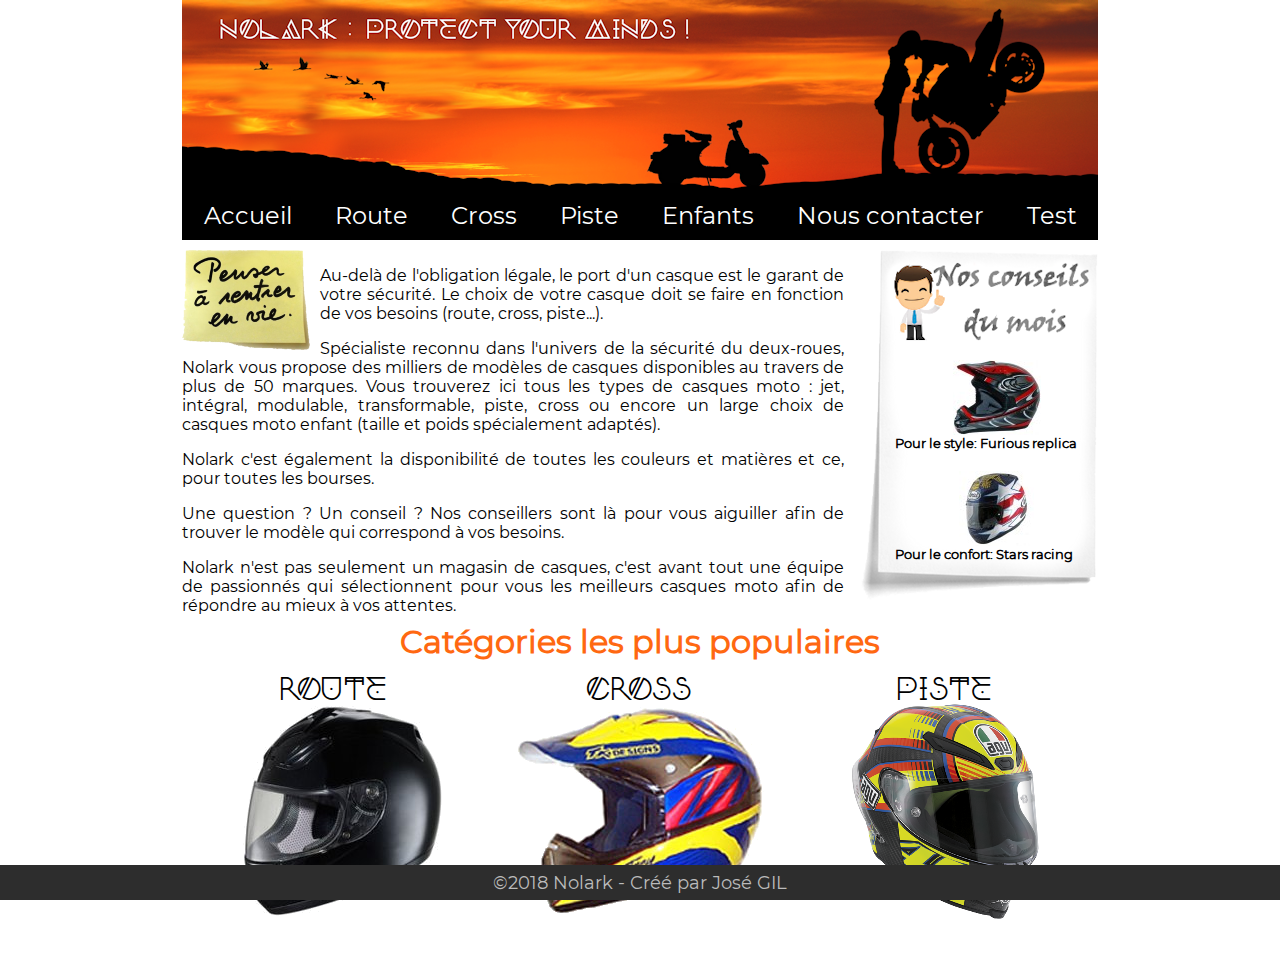
<file: index.html>
<!DOCTYPE html>
<!-- 
     Page web créé dans le cadre du cours de web Dev le 01/09/2018
     Auteur : José GIL
     Email : jgil83000@gmail.com
-->

<html lang="fr-FR">
    <head>
        <title>Casques Nolark : Sécurité et confort, nos priorités !</title>
        <meta charset="UTF-8">
        <meta name="author" content="José GIL">
        <meta name="description" content="Découvrez des casques moto dépassant même les exigences des tests de sécurité. Tous les casques Nolark au meilleur prix et avec en prime la livraison gratuite !">
        <meta name="viewport" content="width=device-width, initial-scale=1.0">
        <link href="css/styles.css" rel="stylesheet" type="text/css">
        <link rel="icon" href="favicon.ico">
    </head>
    <body>
        <header>
            <picture>
                <source media="(max-width: 576px)" srcset="images/banniere_small.png">
                <source srcset="images/banniere.png">
                <img src="images/banniere.png" alt="Nolark : Protect your minds ! Cette bannière montre un 
                     coucher de soleil avec une femme embrassant un homme réalisant en stoppie sur sa
                     moto.">
                <!-- Image basée sur la création originale de ShiftGraphiX sur Pixabay : 
                    https://pixabay.com/fr/couple-stoppie-sportive-vélomoteur-3156613/ -->
            </picture>
            <nav>
                <input type="checkbox">
                <span></span>
                <span></span>
                <span></span>
                <ul>
                    <li><a href="index.html">Accueil</a></li>
                    <li><a href="pages/route.html">Route</a></li>
                    <li><a href="pages/cross.html">Cross</a></li>
                    <li><a href="pages/piste.html">Piste</a></li>
                    <li><a href="pages/enfants.html">Enfants</a></li>
                    <li><a href="pages/nous-contacter.html">Nous contacter</a></li>
                    <li><a href="pages/alcoolemie.html">Test</a></li>
                </ul>
            </nav>
        </header>
        <section id="principal">
            <article>
                <img src="images/post-it.png" alt="Post-It : Penser à rentrer en vie">
                <p>
                    Au-delà de l'obligation légale, le port d'un casque est le garant de votre
                    sécurité. Le choix de votre casque doit se faire en fonction de vos besoins 
                    (route, cross, piste...).
                </p>
                <p>
                    Spécialiste reconnu dans l'univers de la sécurité du deux-roues, Nolark vous 
                    propose des milliers de modèles de casques disponibles au travers de plus de 
                    50 marques. Vous trouverez ici tous les types de casques moto : jet, intégral, 
                    modulable, transformable, piste, cross ou encore un large choix de casques 
                    moto enfant (taille et poids spécialement adaptés).
                </p>
                <p>
                    Nolark c'est également la disponibilité de toutes les couleurs et matières et 
                    ce, pour toutes les bourses.
                </p>
                <p>
                    Une question ? Un conseil ? Nos conseillers sont là pour vous aiguiller afin 
                    de trouver le modèle qui correspond à vos besoins.
                </p>
                <p>
                    Nolark n'est pas seulement un magasin de casques, c'est avant tout une équipe 
                    de passionnés qui sélectionnent pour vous les meilleurs casques moto afin de 
                    répondre au mieux à vos attentes.
                </p>
            </article>
            <aside>
                <img src="images/conseilcasque01.jpg" alt="Conseil du mois : Casque Cross">
                <p>Pour le style: Furious replica</p>
                <img src="images/conseilcasque02.jpg" alt="Conseil du mois : Intgéral Piste">
                <p>Pour le confort: Stars racing</p>
            </aside>

        </section>
        <section id="thematique">
            <h1>Catégories les plus populaires</h1>
            <article id="gauche"><a href="pages/route.html">Route</a></article>
            <article id="milieu"><a href="pages/cross.html">Cross</a></article>
            <article id="droite"><a href="pages/piste.html">Piste</a></article>
        </section>
        <footer>
            <p>&copy;2018 Nolark - Créé par <a href="mailto:jose.gil@ac-nice.fr">José GIL</a><p>
        </footer>
    </body>
</html>
</file>
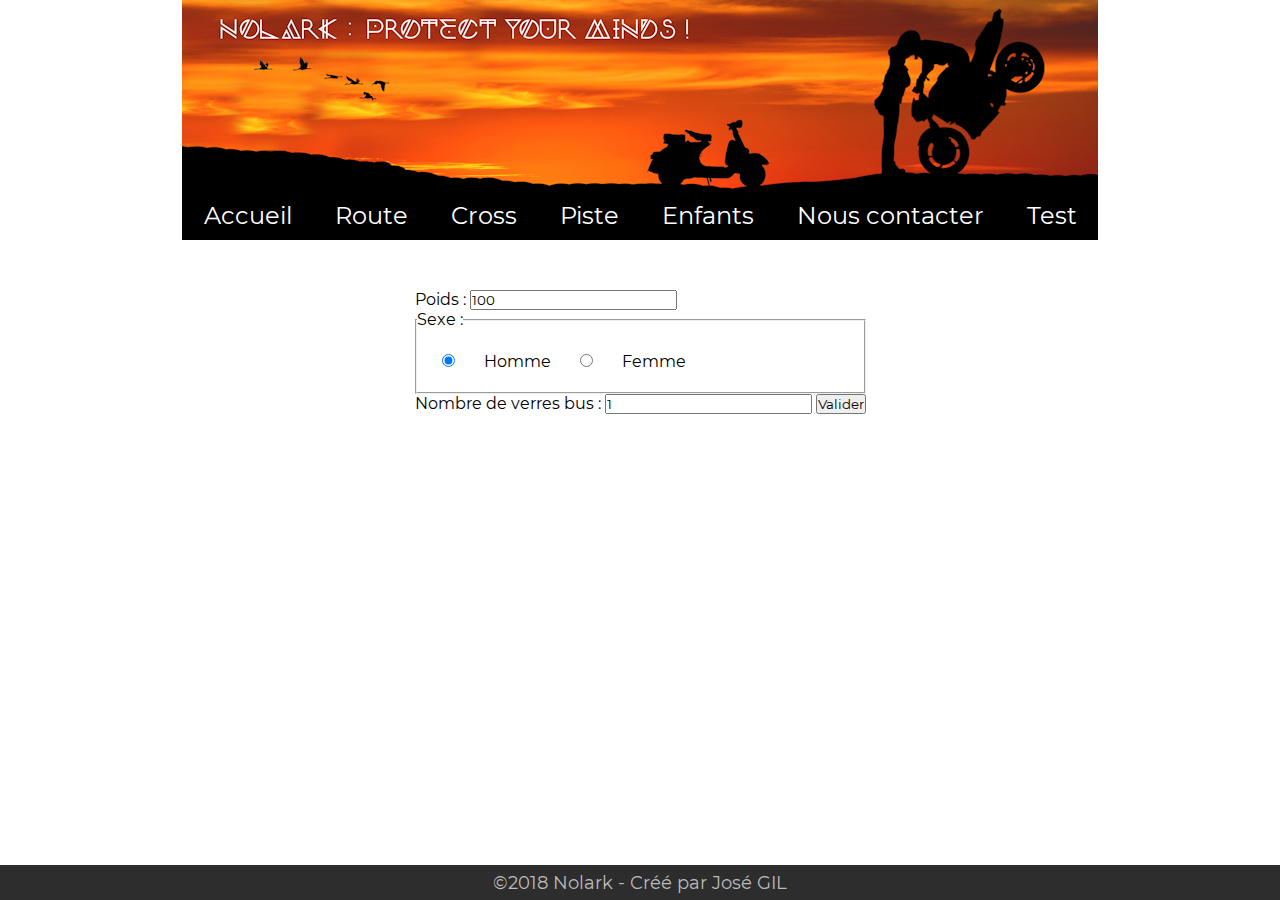
<file: pages/alcoolemie.html>
<!DOCTYPE html>
<!-- 
     Page web créé dans le cadre du cours de web Dev le 01/09/2018
     Auteur : José GIL
     Email : jgil83000@gmail.com
-->

<html lang="fr-FR">
    <head>
        <title>Casques Nolark : Sécurité et confort, nos priorités !</title>
        <meta charset="UTF-8">
        <meta name="author" content="José GIL">
        <meta name="description" content="Découvrez des casques moto dépassant même les exigences des tests de sécurité. Tous les casques Nolark au meilleur prix et avec en prime la livraison gratuite !">
        <meta name="viewport" content="width=device-width, initial-scale=1.0">
        <link href="../css/styles.css" rel="stylesheet" type="text/css">

        <link rel="icon" href="favicon.ico">
    </head>
    <body>
        <header>
            <picture>
                <source media="(max-width: 576px)" srcset="../images/banniere_small.png">
                <source srcset="../images/banniere.png">
                <img src="images/banniere.png" alt="Nolark : Protect your minds ! Cette bannière montre un 
                     coucher de soleil avec une femme embrassant un homme réalisant en stoppie sur sa
                     moto.">
                <!-- Image basée sur la création originale de ShiftGraphiX sur Pixabay : 
                    https://pixabay.com/fr/couple-stoppie-sportive-vélomoteur-3156613/ -->
            </picture>
            <nav>
                <input type="checkbox">
                <span></span>
                <span></span>
                <span></span>
                <ul>
                    <li><a href="../index.html">Accueil</a></li>
                    <li><a href="route.html">Route</a></li>
                    <li><a href="cross.html">Cross</a></li>
                    <li><a href="piste.html">Piste</a></li>
                    <li><a href="enfants.html">Enfants</a></li>
                    <li><a href="nous-contacter.html">Nous contacter</a></li>
                    <li><a href="alcoolemie.html">Test</a></li>
                </ul>
            </nav>
        </header>

        <div class="alccol">
            Poids : 
            <input type="number" id="num_poids" value="100">


            <fieldset id="sexe">
                <legend> Sexe : </legend>
                <input type="radio" name="rd_sexe" id="rd_sexehomme" value="homme"
                       checked="checked">
                <label for="rd_sexe">Homme</label>
                <input type="radio" name="rd_sexe" id="rd_sexefemme" value="femme">
                <label for="rd_sexe">Femme</label>
            </fieldset>

            Nombre de verres bus :            
            <input type="number" id="num_verre" value="1">
            <button type="button" id="btn">Valider</button>
            <h3 id="titre"> </h3>
        </div>






        <footer>
            <p>&copy;2018 Nolark - Créé par <a href="mailto:jose.gil@ac-nice.fr">José GIL</a><p>
        </footer>
        <script src="../js/alcoolemie.js"></script>
    </body>

</html>
</file>
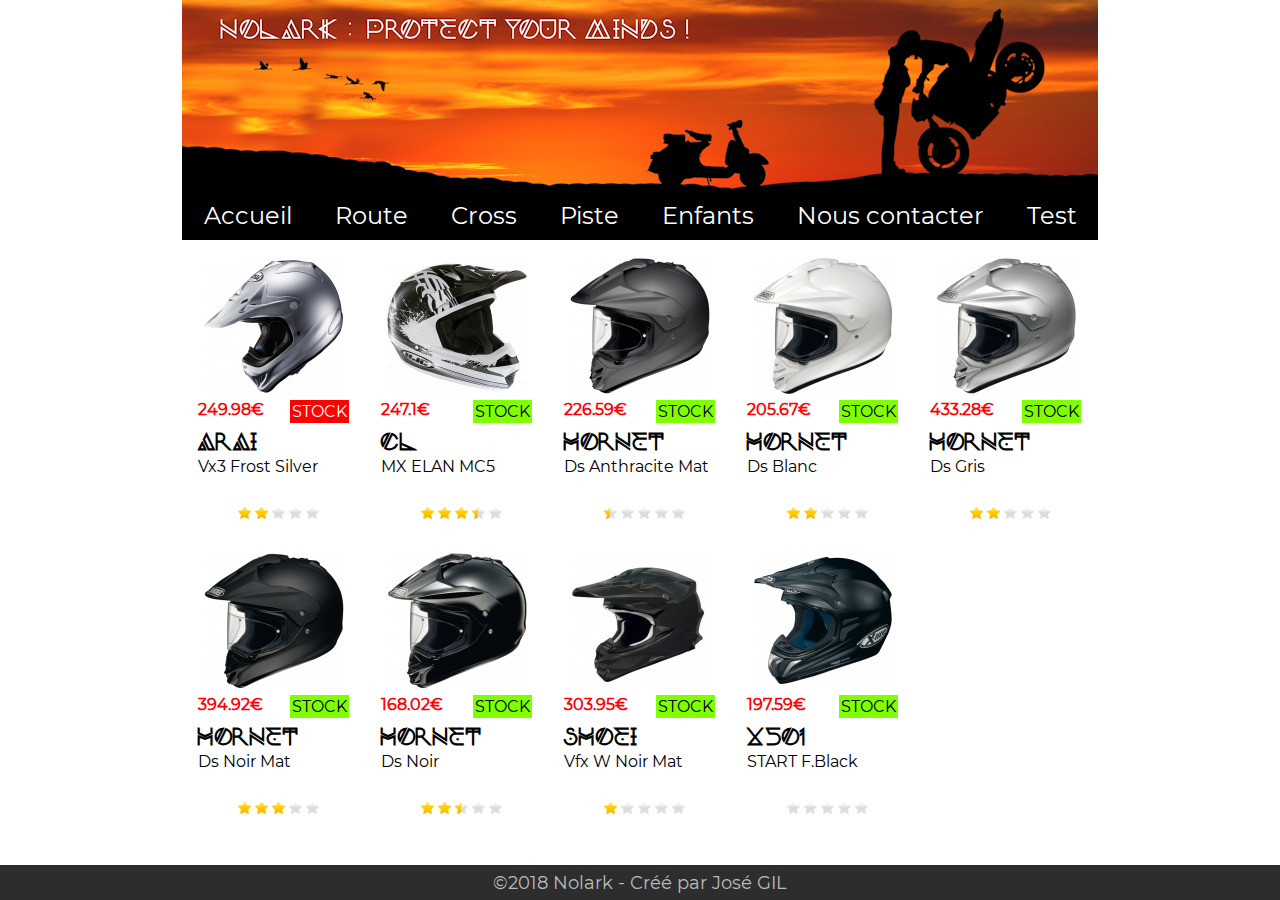
<file: pages/cross.html>
<!DOCTYPE html>
<!-- 
     Page web créé dans le cadre du cours de web Dev le 01/09/2018
     Auteur : José GIL
     Email : jgil83000@gmail.com
-->

<html lang="fr-FR">
    <head>
        <title>Casques Nolark : Sécurité et confort, nos priorités !</title>
        <meta charset="UTF-8">
        <meta name="author" content="José GIL">
        <meta name="description" content="Découvrez des casques moto dépassant même les exigences des tests de sécurité. Tous les casques Nolark au meilleur prix et avec en prime la livraison gratuite !">
        <meta name="viewport" content="width=device-width, initial-scale=1.0">
        <link href="../css/styles.css" rel="stylesheet" type="text/css">
        <link href="../css/casques.css" rel="stylesheet" type="text/css">
        <link rel="icon" href="../favicon.ico">
    </head>
    <body>
        <header>
            <picture>
                <source media="(max-width: 576px)" srcset="../images/banniere_small.png">
                <source srcset="../images/banniere.png">
                <img src="../images/banniere.png" alt="Nolark : Protect your minds ! Cette bannière montre un 
                     coucher de soleil avec une femme embrassant un homme réalisant en stoppie sur sa
                     moto.">
                <!-- Image basée sur la création originale de ShiftGraphiX sur Pixabay : 
                    https://pixabay.com/fr/couple-stoppie-sportive-vélomoteur-3156613/ -->
            </picture>
            <nav>
                <input type="checkbox">
                <span></span>
                <span></span>
                <span></span>
                <ul>
                    <li><a href="../index.html">Accueil</a></li>
                    <li><a href="route.html">Route</a></li>
                    <li><a href="cross.html">Cross</a></li>
                    <li><a href="piste.html">Piste</a></li>
                    <li><a href="enfants.html">Enfants</a></li>
                    <li><a href="nous-contacter.html">Nous contacter</a></li>
                    <li><a href="alcoolemie.html">Test</a></li>
                </ul>
            </nav>
        </header>
        <section id="casques">
            <!-- - - - - - - - - - - - - - LIGNE N°1 - - - - - - - - - - - - -->
            <article>
                <img src="../images/casques/cross/arai-vx3-frost-silver.jpg" alt="arai vx3 frost silver">
                <p class="stockko"><abbr data-tip="Sur commande uniquement">stock</abbr></p>
                <p class="prix">249.98€</p>
                <p class="marque">arai</p>
                <p class="modele">vx3 frost silver</p>
                <img class="classement classement20" src="../images/casques/etoiles.gif" alt="Classement 2 sur 5">
            </article>
            <article>
                <img src="../images/casques/cross/CL-MX-ELAN-MC5.jpg" alt="CL MX ELAN MC5">
                <p class="stockok"><abbr data-tip="17 casques en stock">stock</abbr></p>
                <p class="prix">247.1€</p>
                <p class="marque">CL</p>
                <p class="modele">MX ELAN MC5</p>
                <img class="classement classement35" src="../images/casques/etoiles.gif" alt="Classement 3,5 sur 5">
            </article>
            <article>
                <img src="../images/casques/cross/Hornet-ds-anthracite-mat.jpg" alt="Hornet ds anthracite mat">
                <p class="stockok"><abbr data-tip="13 casques en stock">stock</abbr></p>
                <p class="prix">226.59€</p>
                <p class="marque">Hornet</p>
                <p class="modele">ds anthracite mat</p>
                <img class="classement classement05" src="../images/casques/etoiles.gif" alt="Classement 0,5 sur 5">
            </article>
            <article>
                <img src="../images/casques/cross/Hornet-ds-blanc.jpg" alt="Hornet ds blanc">
                <p class="stockok"><abbr data-tip="14 casques en stock">stock</abbr></p>
                <p class="prix">205.67€</p>
                <p class="marque">Hornet</p>
                <p class="modele">ds blanc</p>
                <img class="classement classement20" src="../images/casques/etoiles.gif" alt="Classement 2 sur 5">
            </article>
            <article>
                <img src="../images/casques/cross/Hornet-ds-gris.jpg" alt="Hornet ds gris">
                <p class="stockok"><abbr data-tip="18 casques en stock">stock</abbr></p>
                <p class="prix">433.28€</p>
                <p class="marque">Hornet</p>
                <p class="modele">ds gris</p>
                <img class="classement classement20" src="../images/casques/etoiles.gif" alt="Classement 2 sur 5">
            </article>
            <!-- - - - - - - - - - - - - - LIGNE N°2 - - - - - - - - - - - - -->
            <article>
                <img src="../images/casques/cross/Hornet-ds-noir-mat.jpg" alt="Hornet ds noir mat">
                <p class="stockok"><abbr data-tip="Plus que 10 casques en stock...">stock</abbr></p>
                <p class="prix">394.92€</p>
                <p class="marque">Hornet</p>
                <p class="modele">ds noir mat</p>
                <img class="classement classement30" src="../images/casques/etoiles.gif" alt="Classement 3 sur 5">
            </article>
            <article>
                <img src="../images/casques/cross/Hornet-ds-noir.jpg" alt="Hornet ds noir">
                <p class="stockok"><abbr data-tip="18 casques en stock">stock</abbr></p>
                <p class="prix">168.02€</p>
                <p class="marque">Hornet</p>
                <p class="modele">ds noir</p>
                <img class="classement classement25" src="../images/casques/etoiles.gif" alt="Classement 2,5 sur 5">
            </article>
            <article>
                <img src="../images/casques/cross/shoei-vfx-w-noir-mat-.jpg" alt="shoei vfx w noir mat">
                <p class="stockok"><abbr data-tip="Plus que 8 casques en stock...">stock</abbr></p>
                <p class="prix">303.95€</p>
                <p class="marque">shoei</p>
                <p class="modele">vfx w noir mat</p>
                <img class="classement classement10" src="../images/casques/etoiles.gif" alt="Classement 1 sur 5">
            </article>
            <article>
                <img src="../images/casques/cross/X501-START-F.Black.jpg" alt="X501 START F.Black">
                <p class="stockok"><abbr data-tip="19 casques en stock">stock</abbr></p>
                <p class="prix">197.59€</p>
                <p class="marque">X501</p>
                <p class="modele">START F.Black</p>
                <img class="classement classement00" src="../images/casques/etoiles.gif" alt="Classement 0 sur 5">
            </article>
        </section>
        <footer>
            <p>&copy;2018 Nolark - Créé par <a href="mailto:jose.gil@ac-nice.fr">José GIL</a><p>
        </footer>
    </body>
</html>
</file>
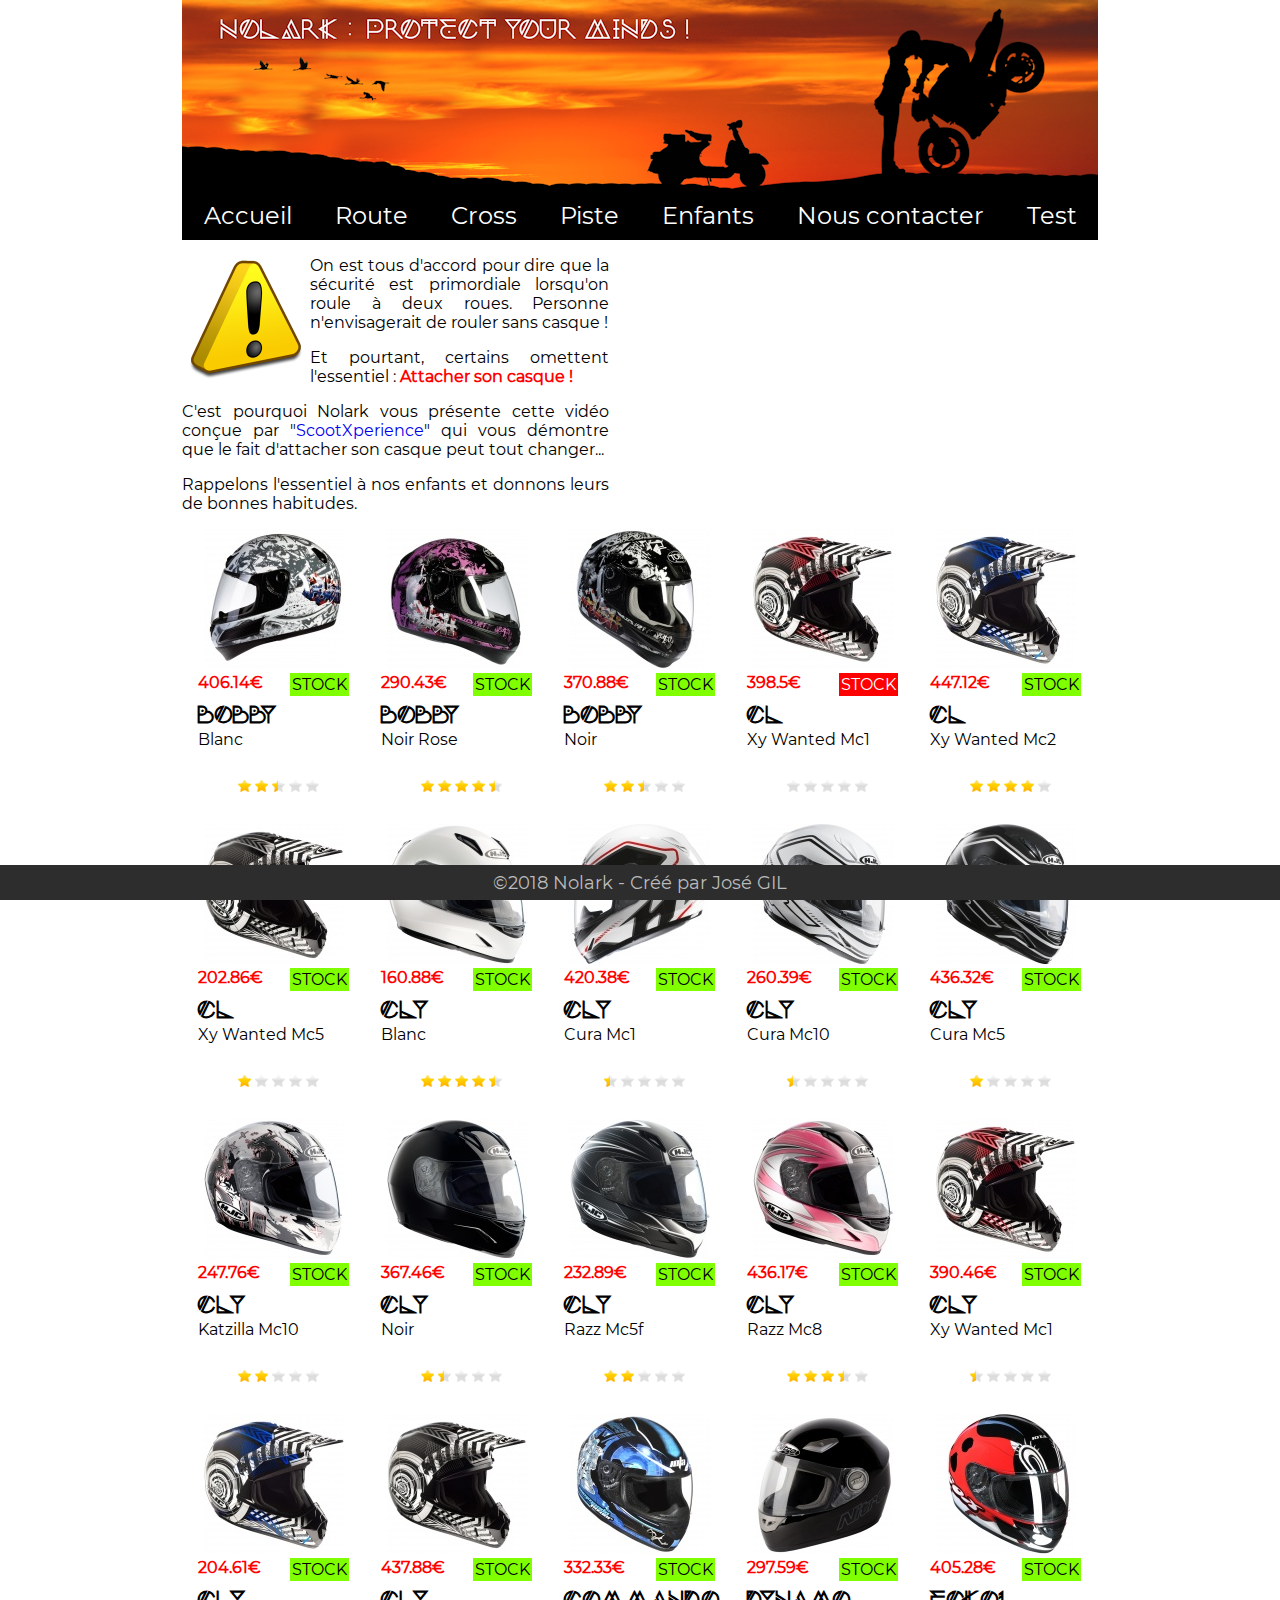
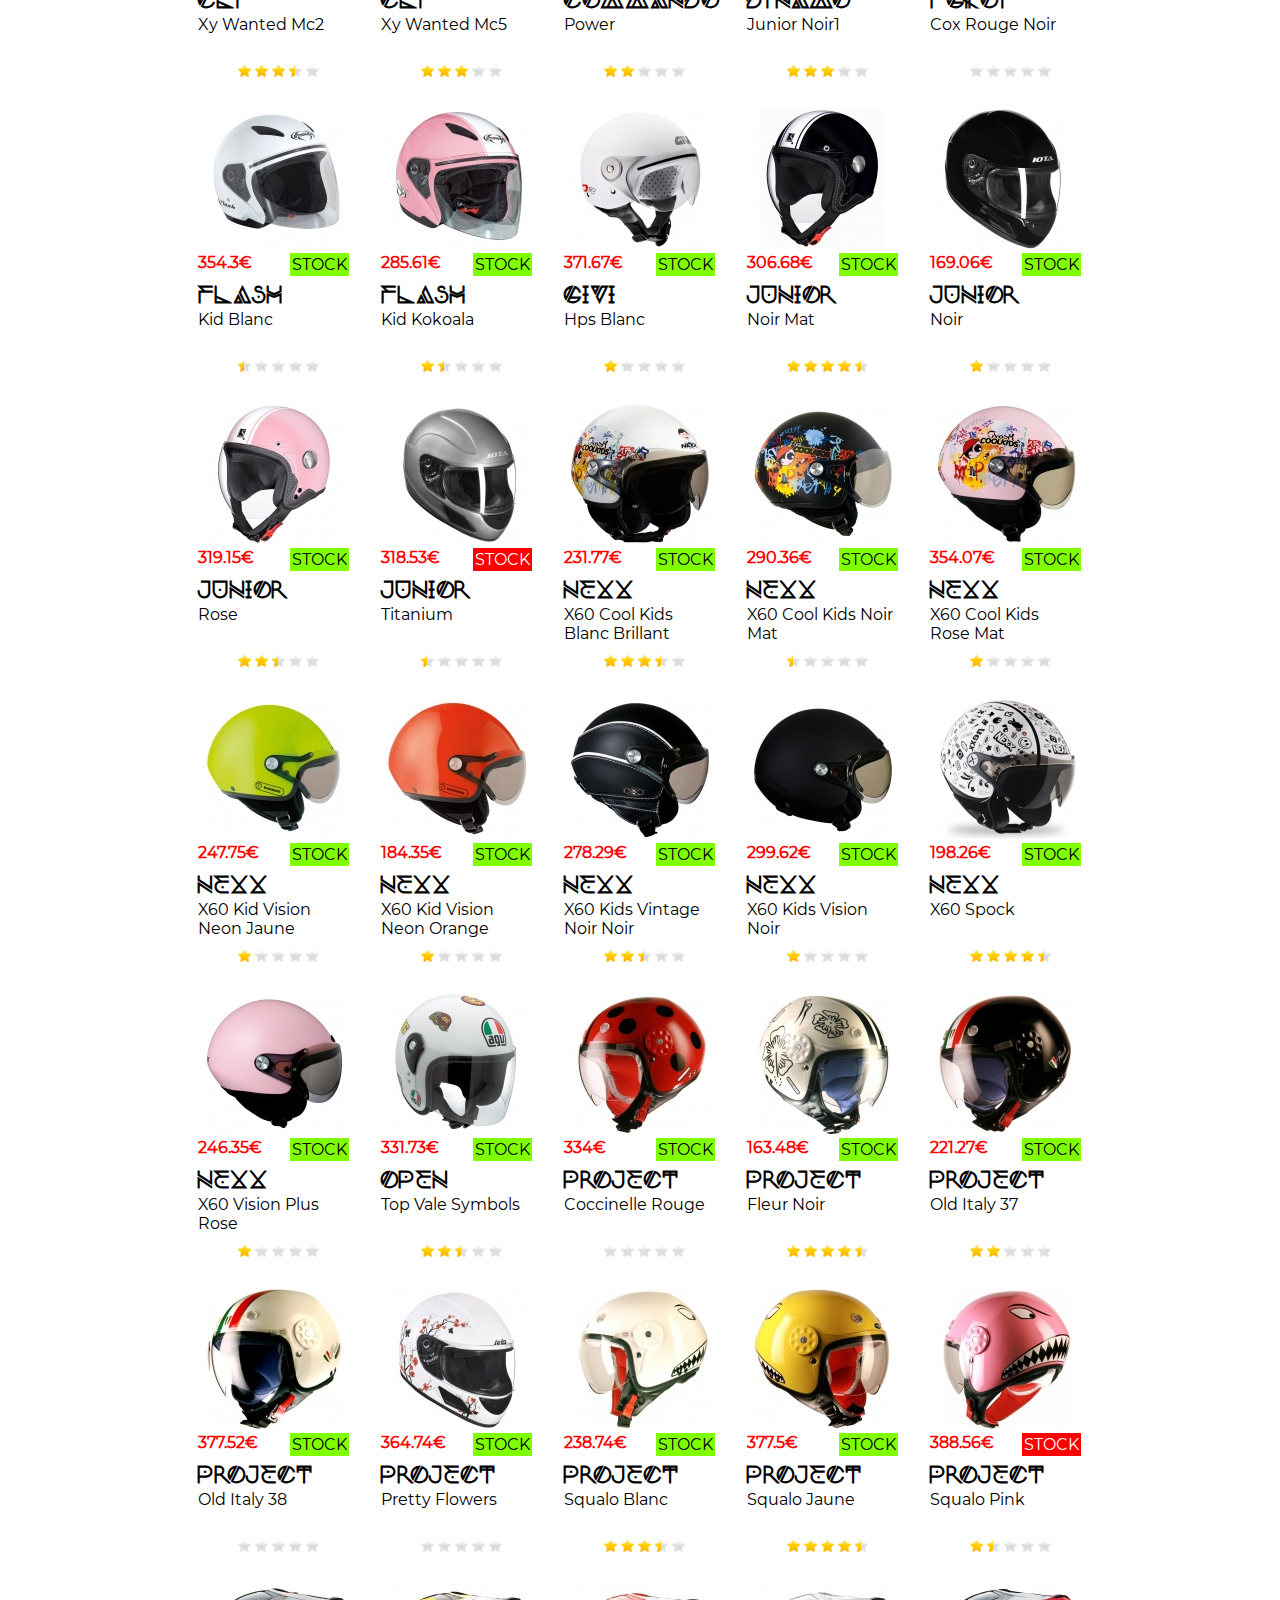
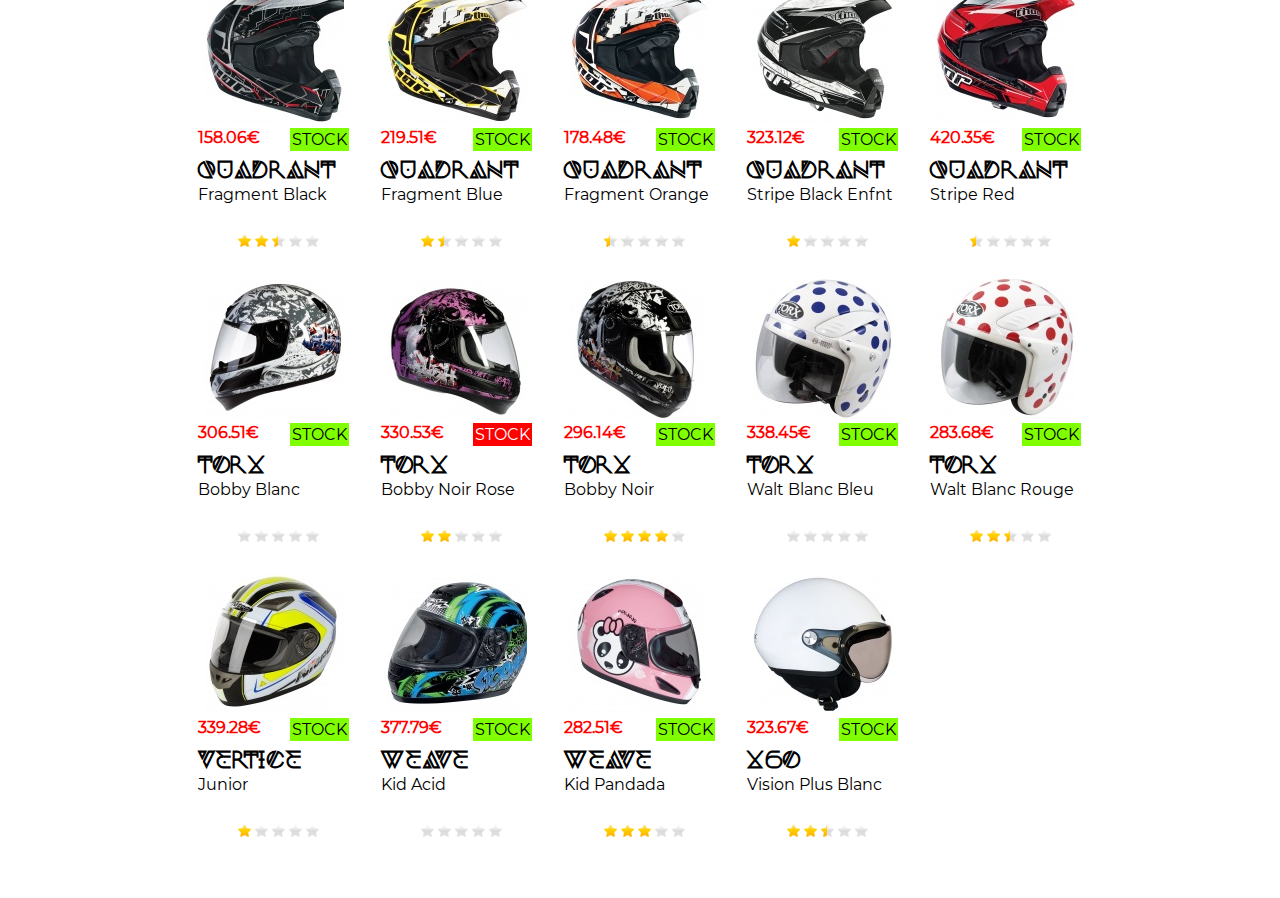
<file: pages/enfants.html>
<!DOCTYPE html>
<!-- 
     Page web créé dans le cadre du cours de web Dev le 01/09/2018
     Auteur : José GIL
     Email : jgil83000@gmail.com
-->

<html lang="fr-FR">
    <head>
        <title>Casques Nolark : Sécurité et confort, nos priorités !</title>
        <meta charset="UTF-8">
        <meta name="author" content="José GIL">
        <meta name="description" content="Découvrez des casques moto dépassant même les exigences des tests de sécurité. Tous les casques Nolark au meilleur prix et avec en prime la livraison gratuite !">
        <meta name="viewport" content="width=device-width, initial-scale=1.0">
        <link href="../css/styles.css" rel="stylesheet" type="text/css">
        <link href="../css/casques.css" rel="stylesheet" type="text/css">
        <link href="../css/video.css" rel="stylesheet" type="text/css">
        <link rel="icon" href="../favicon.ico">
    </head>
    <body>
        <header>
            <picture>
                <source media="(max-width: 576px)" srcset="../images/banniere_small.png">
                <source srcset="../images/banniere.png">
                <img src="../images/banniere.png" alt="Nolark : Protect your minds ! Cette bannière montre un 
                     coucher de soleil avec une femme embrassant un homme réalisant en stoppie sur sa
                     moto.">
                <!-- Image basée sur la création originale de ShiftGraphiX sur Pixabay : 
                    https://pixabay.com/fr/couple-stoppie-sportive-vélomoteur-3156613/ -->
            </picture>
            <nav>
                <input type="checkbox">
                <span></span>
                <span></span>
                <span></span>
                <ul>
                    <li><a href="../index.html">Accueil</a></li>
                    <li><a href="route.html">Route</a></li>
                    <li><a href="cross.html">Cross</a></li>
                    <li><a href="piste.html">Piste</a></li>
                    <li><a href="enfants.html">Enfants</a></li>
                    <li><a href="nous-contacter.html">Nous contacter</a></li>
                    <li><a href="alcoolemie.html">Test</a></li>
                </ul>
            </nav>
        </header>
        <section id="video">
            <article>
                <img src="../images/attention.png" alt="Post-It : Penser à rentrer en vie">
                <p>
                    On est tous d'accord pour dire que la sécurité est primordiale lorsqu'on 
                    roule à deux roues. Personne n'envisagerait de rouler sans casque !
                </p>
                <p>
                    Et pourtant, certains omettent l'essentiel : <span>Attacher son casque !</span>
                </p>
                <p>
                    C'est pourquoi Nolark vous présente cette vidéo conçue par 
                    "<a href="http://scootxperience.com" target="_blank">ScootXperience</a>" qui 
                    vous démontre que le fait d'attacher son casque peut tout changer...
                </p>
                <p>Rappelons l'essentiel à nos enfants et donnons leurs de bonnes habitudes.</p>
            </article>
            <iframe frameborder="0" width="480" height="270" 
                    src="http://www.dailymotion.com/embed/video/xdl390">
            </iframe>
        </section>
        <section id="casques">
            <!-- - - - - - - - - - - - - - LIGNE N°1 - - - - - - - - - - - - -->
            <article>
                <img src="../images/casques/enfants/bobby-blanc.jpg" alt="bobby blanc">
                <p class="stockok"><abbr data-tip="Plus que 4 casques en stock...">stock</abbr></p>
                <p class="prix">406.14€</p>
                <p class="marque">bobby</p>
                <p class="modele">blanc</p>
                <img class="classement classement25" src="../images/casques/etoiles.gif" alt="Classement 2,5 sur 5">
            </article>
            <article>
                <img src="../images/casques/enfants/bobby-noir-rose.jpg" alt="bobby noir rose">
                <p class="stockok"><abbr data-tip="14 casques en stock">stock</abbr></p>
                <p class="prix">290.43€</p>
                <p class="marque">bobby</p>
                <p class="modele">noir rose</p>
                <img class="classement classement45" src="../images/casques/etoiles.gif" alt="Classement 4,5 sur 5">
            </article>
            <article>
                <img src="../images/casques/enfants/bobby-noir.jpg" alt="bobby noir">
                <p class="stockok"><abbr data-tip="Plus que 1 casques en stock...">stock</abbr></p>
                <p class="prix">370.88€</p>
                <p class="marque">bobby</p>
                <p class="modele">noir</p>
                <img class="classement classement25" src="../images/casques/etoiles.gif" alt="Classement 2,5 sur 5">
            </article>
            <article>
                <img src="../images/casques/enfants/cl-xy-wanted-mc1.jpg" alt="cl xy wanted mc1">
                <p class="stockko"><abbr data-tip="Sur commande uniquement">stock</abbr></p>
                <p class="prix">398.5€</p>
                <p class="marque">cl</p>
                <p class="modele">xy wanted mc1</p>
                <img class="classement classement00" src="../images/casques/etoiles.gif" alt="Classement 0 sur 5">
            </article>
            <article>
                <img src="../images/casques/enfants/cl-xy-wanted-mc2.jpg" alt="cl xy wanted mc2">
                <p class="stockok"><abbr data-tip="12 casques en stock">stock</abbr></p>
                <p class="prix">447.12€</p>
                <p class="marque">cl</p>
                <p class="modele">xy wanted mc2</p>
                <img class="classement classement40" src="../images/casques/etoiles.gif" alt="Classement 4 sur 5">
            </article>
            <!-- - - - - - - - - - - - - - LIGNE N°2 - - - - - - - - - - - - -->
            <article>
                <img src="../images/casques/enfants/cl-xy-wanted-mc5.jpg" alt="cl xy wanted mc5">
                <p class="stockok"><abbr data-tip="12 casques en stock">stock</abbr></p>
                <p class="prix">202.86€</p>
                <p class="marque">cl</p>
                <p class="modele">xy wanted mc5</p>
                <img class="classement classement10" src="../images/casques/etoiles.gif" alt="Classement 1 sur 5">
            </article>
            <article>
                <img src="../images/casques/enfants/cly-blanc.jpg" alt="cly blanc">
                <p class="stockok"><abbr data-tip="16 casques en stock">stock</abbr></p>
                <p class="prix">160.88€</p>
                <p class="marque">cly</p>
                <p class="modele">blanc</p>
                <img class="classement classement45" src="../images/casques/etoiles.gif" alt="Classement 4,5 sur 5">
            </article>
            <article>
                <img src="../images/casques/enfants/cly-cura-mc1.jpg" alt="cly cura mc1">
                <p class="stockok"><abbr data-tip="12 casques en stock">stock</abbr></p>
                <p class="prix">420.38€</p>
                <p class="marque">cly</p>
                <p class="modele">cura mc1</p>
                <img class="classement classement05" src="../images/casques/etoiles.gif" alt="Classement 0,5 sur 5">
            </article>
            <article>
                <img src="../images/casques/enfants/cly-cura-mc10.jpg" alt="cly cura mc10">
                <p class="stockok"><abbr data-tip="18 casques en stock">stock</abbr></p>
                <p class="prix">260.39€</p>
                <p class="marque">cly</p>
                <p class="modele">cura mc10</p>
                <img class="classement classement05" src="../images/casques/etoiles.gif" alt="Classement 0,5 sur 5">
            </article>
            <article>
                <img src="../images/casques/enfants/cly-cura-mc5.jpg" alt="cly cura mc5">
                <p class="stockok"><abbr data-tip="Plus que 3 casques en stock...">stock</abbr></p>
                <p class="prix">436.32€</p>
                <p class="marque">cly</p>
                <p class="modele">cura mc5</p>
                <img class="classement classement10" src="../images/casques/etoiles.gif" alt="Classement 1 sur 5">
            </article>
            <!-- - - - - - - - - - - - - - LIGNE N°3 - - - - - - - - - - - - -->
            <article>
                <img src="../images/casques/enfants/cly-katzilla-mc10.jpg" alt="cly katzilla mc10">
                <p class="stockok"><abbr data-tip="17 casques en stock">stock</abbr></p>
                <p class="prix">247.76€</p>
                <p class="marque">cly</p>
                <p class="modele">katzilla mc10</p>
                <img class="classement classement20" src="../images/casques/etoiles.gif" alt="Classement 2 sur 5">
            </article>
            <article>
                <img src="../images/casques/enfants/cly-noir.jpg" alt="cly noir">
                <p class="stockok"><abbr data-tip="Plus que 8 casques en stock...">stock</abbr></p>
                <p class="prix">367.46€</p>
                <p class="marque">cly</p>
                <p class="modele">noir</p>
                <img class="classement classement15" src="../images/casques/etoiles.gif" alt="Classement 1,5 sur 5">
            </article>
            <article>
                <img src="../images/casques/enfants/cly-razz-mc5f.jpg" alt="cly razz mc5f">
                <p class="stockok"><abbr data-tip="17 casques en stock">stock</abbr></p>
                <p class="prix">232.89€</p>
                <p class="marque">cly</p>
                <p class="modele">razz mc5f</p>
                <img class="classement classement20" src="../images/casques/etoiles.gif" alt="Classement 2 sur 5">
            </article>
            <article>
                <img src="../images/casques/enfants/cly-razz-mc8.jpg" alt="cly razz mc8">
                <p class="stockok"><abbr data-tip="Plus que 6 casques en stock...">stock</abbr></p>
                <p class="prix">436.17€</p>
                <p class="marque">cly</p>
                <p class="modele">razz mc8</p>
                <img class="classement classement35" src="../images/casques/etoiles.gif" alt="Classement 3,5 sur 5">
            </article>
            <article>
                <img src="../images/casques/enfants/cly-xy-wanted-mc1.jpg" alt="cly xy wanted mc1">
                <p class="stockok"><abbr data-tip="Plus que 3 casques en stock...">stock</abbr></p>
                <p class="prix">390.46€</p>
                <p class="marque">cly</p>
                <p class="modele">xy wanted mc1</p>
                <img class="classement classement05" src="../images/casques/etoiles.gif" alt="Classement 0,5 sur 5">
            </article>
            <!-- - - - - - - - - - - - - - LIGNE N°4 - - - - - - - - - - - - -->
            <article>
                <img src="../images/casques/enfants/cly-xy-wanted-mc2.jpg" alt="cly xy wanted mc2">
                <p class="stockok"><abbr data-tip="16 casques en stock">stock</abbr></p>
                <p class="prix">204.61€</p>
                <p class="marque">cly</p>
                <p class="modele">xy wanted mc2</p>
                <img class="classement classement35" src="../images/casques/etoiles.gif" alt="Classement 3,5 sur 5">
            </article>
            <article>
                <img src="../images/casques/enfants/cly-xy-wanted-mc5.jpg" alt="cly xy wanted mc5">
                <p class="stockok"><abbr data-tip="Plus que 5 casques en stock...">stock</abbr></p>
                <p class="prix">437.88€</p>
                <p class="marque">cly</p>
                <p class="modele">xy wanted mc5</p>
                <img class="classement classement30" src="../images/casques/etoiles.gif" alt="Classement 3 sur 5">
            </article>
            <article>
                <img src="../images/casques/enfants/Commando-Power.jpg" alt="Commando Power">
                <p class="stockok"><abbr data-tip="18 casques en stock">stock</abbr></p>
                <p class="prix">332.33€</p>
                <p class="marque">Commando</p>
                <p class="modele">Power</p>
                <img class="classement classement20" src="../images/casques/etoiles.gif" alt="Classement 2 sur 5">
            </article>
            <article>
                <img src="../images/casques/enfants/Dynamo-Junior-Noir1.jpg" alt="Dynamo Junior Noir1">
                <p class="stockok"><abbr data-tip="12 casques en stock">stock</abbr></p>
                <p class="prix">297.59€</p>
                <p class="marque">Dynamo</p>
                <p class="modele">Junior Noir1</p>
                <img class="classement classement30" src="../images/casques/etoiles.gif" alt="Classement 3 sur 5">
            </article>
            <article>
                <img src="../images/casques/enfants/fgk01-cox-rouge-noir.jpg" alt="fgk01 cox rouge noir">
                <p class="stockok"><abbr data-tip="Plus que 5 casques en stock...">stock</abbr></p>
                <p class="prix">405.28€</p>
                <p class="marque">fgk01</p>
                <p class="modele">cox rouge noir</p>
                <img class="classement classement00" src="../images/casques/etoiles.gif" alt="Classement 0 sur 5">
            </article>
            <!-- - - - - - - - - - - - - - LIGNE N°5 - - - - - - - - - - - - -->
            <article>
                <img src="../images/casques/enfants/flash-kid-blanc.jpg" alt="flash kid blanc">
                <p class="stockok"><abbr data-tip="Plus que 8 casques en stock...">stock</abbr></p>
                <p class="prix">354.3€</p>
                <p class="marque">flash</p>
                <p class="modele">kid blanc</p>
                <img class="classement classement05" src="../images/casques/etoiles.gif" alt="Classement 0,5 sur 5">
            </article>
            <article>
                <img src="../images/casques/enfants/flash-kid-kokoala.jpg" alt="flash kid kokoala">
                <p class="stockok"><abbr data-tip="15 casques en stock">stock</abbr></p>
                <p class="prix">285.61€</p>
                <p class="marque">flash</p>
                <p class="modele">kid kokoala</p>
                <img class="classement classement15" src="../images/casques/etoiles.gif" alt="Classement 1,5 sur 5">
            </article>
            <article>
                <img src="../images/casques/enfants/givi-hps-blanc.jpg" alt="givi hps blanc">
                <p class="stockok"><abbr data-tip="16 casques en stock">stock</abbr></p>
                <p class="prix">371.67€</p>
                <p class="marque">givi</p>
                <p class="modele">hps blanc</p>
                <img class="classement classement10" src="../images/casques/etoiles.gif" alt="Classement 1 sur 5">
            </article>
            <article>
                <img src="../images/casques/enfants/junior-noir-mat.jpg" alt="junior noir mat">
                <p class="stockok"><abbr data-tip="13 casques en stock">stock</abbr></p>
                <p class="prix">306.68€</p>
                <p class="marque">junior</p>
                <p class="modele">noir mat</p>
                <img class="classement classement45" src="../images/casques/etoiles.gif" alt="Classement 4,5 sur 5">
            </article>
            <article>
                <img src="../images/casques/enfants/Junior-Noir.jpg" alt="Junior Noir">
                <p class="stockok"><abbr data-tip="15 casques en stock">stock</abbr></p>
                <p class="prix">169.06€</p>
                <p class="marque">Junior</p>
                <p class="modele">Noir</p>
                <img class="classement classement10" src="../images/casques/etoiles.gif" alt="Classement 1 sur 5">
            </article>
            <!-- - - - - - - - - - - - - - LIGNE N°6 - - - - - - - - - - - - -->
            <article>
                <img src="../images/casques/enfants/junior-rose.jpg" alt="junior rose">
                <p class="stockok"><abbr data-tip="17 casques en stock">stock</abbr></p>
                <p class="prix">319.15€</p>
                <p class="marque">junior</p>
                <p class="modele">rose</p>
                <img class="classement classement25" src="../images/casques/etoiles.gif" alt="Classement 2,5 sur 5">
            </article>
            <article>
                <img src="../images/casques/enfants/Junior-Titanium.jpg" alt="Junior Titanium">
                <p class="stockko"><abbr data-tip="Sur commande uniquement">stock</abbr></p>
                <p class="prix">318.53€</p>
                <p class="marque">Junior</p>
                <p class="modele">Titanium</p>
                <img class="classement classement05" src="../images/casques/etoiles.gif" alt="Classement 0,5 sur 5">
            </article>
            <article>
                <img src="../images/casques/enfants/nexx-x60-cool-kids-blanc-brillant.jpg" alt="nexx x60 cool kids blanc brillant">
                <p class="stockok"><abbr data-tip="Plus que 1 casques en stock...">stock</abbr></p>
                <p class="prix">231.77€</p>
                <p class="marque">nexx</p>
                <p class="modele">x60 cool kids blanc brillant</p>
                <img class="classement classement35" src="../images/casques/etoiles.gif" alt="Classement 3,5 sur 5">
            </article>
            <article>
                <img src="../images/casques/enfants/nexx-x60-cool-kids-noir-mat.jpg" alt="nexx x60 cool kids noir mat">
                <p class="stockok"><abbr data-tip="Plus que 3 casques en stock...">stock</abbr></p>
                <p class="prix">290.36€</p>
                <p class="marque">nexx</p>
                <p class="modele">x60 cool kids noir mat</p>
                <img class="classement classement05" src="../images/casques/etoiles.gif" alt="Classement 0,5 sur 5">
            </article>
            <article>
                <img src="../images/casques/enfants/nexx-x60-cool-kids-rose-mat.jpg" alt="nexx x60 cool kids rose mat">
                <p class="stockok"><abbr data-tip="Plus que 2 casques en stock...">stock</abbr></p>
                <p class="prix">354.07€</p>
                <p class="marque">nexx</p>
                <p class="modele">x60 cool kids rose mat</p>
                <img class="classement classement10" src="../images/casques/etoiles.gif" alt="Classement 1 sur 5">
            </article>
            <!-- - - - - - - - - - - - - - LIGNE N°7 - - - - - - - - - - - - -->
            <article>
                <img src="../images/casques/enfants/nexx-x60-kid-vision-neon-jaune.jpg" alt="nexx x60 kid vision neon jaune">
                <p class="stockok"><abbr data-tip="13 casques en stock">stock</abbr></p>
                <p class="prix">247.75€</p>
                <p class="marque">nexx</p>
                <p class="modele">x60 kid vision neon jaune</p>
                <img class="classement classement10" src="../images/casques/etoiles.gif" alt="Classement 1 sur 5">
            </article>
            <article>
                <img src="../images/casques/enfants/nexx-x60-kid-vision-neon-orange.jpg" alt="nexx x60 kid vision neon orange">
                <p class="stockok"><abbr data-tip="Plus que 6 casques en stock...">stock</abbr></p>
                <p class="prix">184.35€</p>
                <p class="marque">nexx</p>
                <p class="modele">x60 kid vision neon orange</p>
                <img class="classement classement10" src="../images/casques/etoiles.gif" alt="Classement 1 sur 5">
            </article>
            <article>
                <img src="../images/casques/enfants/nexx-x60-kids-vintage-noir-noir.jpg" alt="nexx x60 kids vintage noir noir">
                <p class="stockok"><abbr data-tip="12 casques en stock">stock</abbr></p>
                <p class="prix">278.29€</p>
                <p class="marque">nexx</p>
                <p class="modele">x60 kids vintage noir noir</p>
                <img class="classement classement25" src="../images/casques/etoiles.gif" alt="Classement 2,5 sur 5">
            </article>
            <article>
                <img src="../images/casques/enfants/nexx-x60-kids-vision-noir.jpg" alt="nexx x60 kids vision noir">
                <p class="stockok"><abbr data-tip="16 casques en stock">stock</abbr></p>
                <p class="prix">299.62€</p>
                <p class="marque">nexx</p>
                <p class="modele">x60 kids vision noir</p>
                <img class="classement classement10" src="../images/casques/etoiles.gif" alt="Classement 1 sur 5">
            </article>
            <article>
                <img src="../images/casques/enfants/nexx-x60-spock.jpg" alt="nexx x60 spock">
                <p class="stockok"><abbr data-tip="Plus que 6 casques en stock...">stock</abbr></p>
                <p class="prix">198.26€</p>
                <p class="marque">nexx</p>
                <p class="modele">x60 spock</p>
                <img class="classement classement45" src="../images/casques/etoiles.gif" alt="Classement 4,5 sur 5">
            </article>
            <!-- - - - - - - - - - - - - - LIGNE N°8 - - - - - - - - - - - - -->
            <article>
                <img src="../images/casques/enfants/nexx-x60-vision-plus-rose.jpg" alt="nexx x60 vision plus rose">
                <p class="stockok"><abbr data-tip="Plus que 8 casques en stock...">stock</abbr></p>
                <p class="prix">246.35€</p>
                <p class="marque">nexx</p>
                <p class="modele">x60 vision plus rose</p>
                <img class="classement classement10" src="../images/casques/etoiles.gif" alt="Classement 1 sur 5">
            </article>
            <article>
                <img src="../images/casques/enfants/open-top-vale-symbols.jpg" alt="open top vale symbols">
                <p class="stockok"><abbr data-tip="Plus que 9 casques en stock...">stock</abbr></p>
                <p class="prix">331.73€</p>
                <p class="marque">open</p>
                <p class="modele">top vale symbols</p>
                <img class="classement classement25" src="../images/casques/etoiles.gif" alt="Classement 2,5 sur 5">
            </article>
            <article>
                <img src="../images/casques/enfants/project-coccinelle-rouge.jpg" alt="project coccinelle rouge">
                <p class="stockok"><abbr data-tip="Plus que 6 casques en stock...">stock</abbr></p>
                <p class="prix">334€</p>
                <p class="marque">project</p>
                <p class="modele">coccinelle rouge</p>
                <img class="classement classement00" src="../images/casques/etoiles.gif" alt="Classement 0 sur 5">
            </article>
            <article>
                <img src="../images/casques/enfants/project-fleur-noir.jpg" alt="project fleur noir">
                <p class="stockok"><abbr data-tip="Plus que 8 casques en stock...">stock</abbr></p>
                <p class="prix">163.48€</p>
                <p class="marque">project</p>
                <p class="modele">fleur noir</p>
                <img class="classement classement45" src="../images/casques/etoiles.gif" alt="Classement 4,5 sur 5">
            </article>
            <article>
                <img src="../images/casques/enfants/project-old-italy-37.jpg" alt="project old italy 37">
                <p class="stockok"><abbr data-tip="16 casques en stock">stock</abbr></p>
                <p class="prix">221.27€</p>
                <p class="marque">project</p>
                <p class="modele">old italy 37</p>
                <img class="classement classement20" src="../images/casques/etoiles.gif" alt="Classement 2 sur 5">
            </article>
            <!-- - - - - - - - - - - - - - LIGNE N°9 - - - - - - - - - - - - -->
            <article>
                <img src="../images/casques/enfants/project-old-italy-38.jpg" alt="project old italy 38">
                <p class="stockok"><abbr data-tip="Plus que 2 casques en stock...">stock</abbr></p>
                <p class="prix">377.52€</p>
                <p class="marque">project</p>
                <p class="modele">old italy 38</p>
                <img class="classement classement00" src="../images/casques/etoiles.gif" alt="Classement 0 sur 5">
            </article>
            <article>
                <img src="../images/casques/enfants/project-pretty-flowers.jpg" alt="project pretty flowers">
                <p class="stockok"><abbr data-tip="Plus que 1 casques en stock...">stock</abbr></p>
                <p class="prix">364.74€</p>
                <p class="marque">project</p>
                <p class="modele">pretty flowers</p>
                <img class="classement classement00" src="../images/casques/etoiles.gif" alt="Classement 0 sur 5">
            </article>
            <article>
                <img src="../images/casques/enfants/project-squalo-blanc.jpg" alt="project squalo blanc">
                <p class="stockok"><abbr data-tip="18 casques en stock">stock</abbr></p>
                <p class="prix">238.74€</p>
                <p class="marque">project</p>
                <p class="modele">squalo blanc</p>
                <img class="classement classement35" src="../images/casques/etoiles.gif" alt="Classement 3,5 sur 5">
            </article>
            <article>
                <img src="../images/casques/enfants/project-squalo-jaune.jpg" alt="project squalo jaune">
                <p class="stockok"><abbr data-tip="11 casques en stock">stock</abbr></p>
                <p class="prix">377.5€</p>
                <p class="marque">project</p>
                <p class="modele">squalo jaune</p>
                <img class="classement classement45" src="../images/casques/etoiles.gif" alt="Classement 4,5 sur 5">
            </article>
            <article>
                <img src="../images/casques/enfants/project-squalo-pink.jpg" alt="project squalo pink">
                <p class="stockko"><abbr data-tip="Plus de casques en stock">stock</abbr></p>
                <p class="prix">388.56€</p>
                <p class="marque">project</p>
                <p class="modele">squalo pink</p>
                <img class="classement classement15" src="../images/casques/etoiles.gif" alt="Classement 1,5 sur 5">
            </article>
            <!-- - - - - - - - - - - - - - LIGNE N°10 - - - - - - - - - - - - -->
            <article>
                <img src="../images/casques/enfants/Quadrant-Fragment-Black.jpg" alt="Quadrant Fragment Black">
                <p class="stockok"><abbr data-tip="17 casques en stock">stock</abbr></p>
                <p class="prix">158.06€</p>
                <p class="marque">Quadrant</p>
                <p class="modele">Fragment Black</p>
                <img class="classement classement25" src="../images/casques/etoiles.gif" alt="Classement 2,5 sur 5">
            </article>
            <article>
                <img src="../images/casques/enfants/Quadrant-Fragment-Blue.jpg" alt="Quadrant Fragment Blue">
                <p class="stockok"><abbr data-tip="13 casques en stock">stock</abbr></p>
                <p class="prix">219.51€</p>
                <p class="marque">Quadrant</p>
                <p class="modele">Fragment Blue</p>
                <img class="classement classement15" src="../images/casques/etoiles.gif" alt="Classement 1,5 sur 5">
            </article>
            <article>
                <img src="../images/casques/enfants/Quadrant-Fragment-Orange.jpg" alt="Quadrant Fragment Orange">
                <p class="stockok"><abbr data-tip="Plus que 6 casques en stock...">stock</abbr></p>
                <p class="prix">178.48€</p>
                <p class="marque">Quadrant</p>
                <p class="modele">Fragment Orange</p>
                <img class="classement classement05" src="../images/casques/etoiles.gif" alt="Classement 0,5 sur 5">
            </article>
            <article>
                <img src="../images/casques/enfants/Quadrant-Stripe-Black-Enfnt.jpg" alt="Quadrant Stripe Black Enfnt">
                <p class="stockok"><abbr data-tip="11 casques en stock">stock</abbr></p>
                <p class="prix">323.12€</p>
                <p class="marque">Quadrant</p>
                <p class="modele">Stripe Black Enfnt</p>
                <img class="classement classement10" src="../images/casques/etoiles.gif" alt="Classement 1 sur 5">
            </article>
            <article>
                <img src="../images/casques/enfants/Quadrant-Stripe-Red.jpg" alt="Quadrant Stripe Red">
                <p class="stockok"><abbr data-tip="Plus que 9 casques en stock...">stock</abbr></p>
                <p class="prix">420.35€</p>
                <p class="marque">Quadrant</p>
                <p class="modele">Stripe Red</p>
                <img class="classement classement05" src="../images/casques/etoiles.gif" alt="Classement 0,5 sur 5">
            </article>
            <!-- - - - - - - - - - - - - - LIGNE N°11 - - - - - - - - - - - - -->
            <article>
                <img src="../images/casques/enfants/torx-bobby-blanc.jpg" alt="torx bobby blanc">
                <p class="stockok"><abbr data-tip="Plus que 1 casques en stock...">stock</abbr></p>
                <p class="prix">306.51€</p>
                <p class="marque">torx</p>
                <p class="modele">bobby blanc</p>
                <img class="classement classement00" src="../images/casques/etoiles.gif" alt="Classement 0 sur 5">
            </article>
            <article>
                <img src="../images/casques/enfants/torx-bobby-noir-rose.jpg" alt="torx bobby noir rose">
                <p class="stockko"><abbr data-tip="Plus de casques en stock">stock</abbr></p>
                <p class="prix">330.53€</p>
                <p class="marque">torx</p>
                <p class="modele">bobby noir rose</p>
                <img class="classement classement20" src="../images/casques/etoiles.gif" alt="Classement 2 sur 5">
            </article>
            <article>
                <img src="../images/casques/enfants/torx-bobby-noir.jpg" alt="torx bobby noir">
                <p class="stockok"><abbr data-tip="11 casques en stock">stock</abbr></p>
                <p class="prix">296.14€</p>
                <p class="marque">torx</p>
                <p class="modele">bobby noir</p>
                <img class="classement classement40" src="../images/casques/etoiles.gif" alt="Classement 4 sur 5">
            </article>
            <article>
                <img src="../images/casques/enfants/torx-walt-blanc-bleu.jpg" alt="torx walt blanc bleu">
                <p class="stockok"><abbr data-tip="Plus que 6 casques en stock...">stock</abbr></p>
                <p class="prix">338.45€</p>
                <p class="marque">torx</p>
                <p class="modele">walt blanc bleu</p>
                <img class="classement classement00" src="../images/casques/etoiles.gif" alt="Classement 0 sur 5">
            </article>
            <article>
                <img src="../images/casques/enfants/torx-walt-blanc-rouge.jpg" alt="torx walt blanc rouge">
                <p class="stockok"><abbr data-tip="14 casques en stock">stock</abbr></p>
                <p class="prix">283.68€</p>
                <p class="marque">torx</p>
                <p class="modele">walt blanc rouge</p>
                <img class="classement classement25" src="../images/casques/etoiles.gif" alt="Classement 2,5 sur 5">
            </article>
            <!-- - - - - - - - - - - - - - LIGNE N°12 - - - - - - - - - - - - -->
            <article>
                <img src="../images/casques/enfants/vertice-junior.jpg" alt="vertice junior">
                <p class="stockok"><abbr data-tip="Plus que 8 casques en stock...">stock</abbr></p>
                <p class="prix">339.28€</p>
                <p class="marque">vertice</p>
                <p class="modele">junior</p>
                <img class="classement classement10" src="../images/casques/etoiles.gif" alt="Classement 1 sur 5">
            </article>
            <article>
                <img src="../images/casques/enfants/Weave-Kid-Acid.jpg" alt="Weave Kid Acid">
                <p class="stockok"><abbr data-tip="13 casques en stock">stock</abbr></p>
                <p class="prix">377.79€</p>
                <p class="marque">Weave</p>
                <p class="modele">Kid Acid</p>
                <img class="classement classement00" src="../images/casques/etoiles.gif" alt="Classement 0 sur 5">
            </article>
            <article>
                <img src="../images/casques/enfants/weave-kid-pandada.jpg" alt="weave kid pandada">
                <p class="stockok"><abbr data-tip="Plus que 9 casques en stock...">stock</abbr></p>
                <p class="prix">282.51€</p>
                <p class="marque">weave</p>
                <p class="modele">kid pandada</p>
                <img class="classement classement30" src="../images/casques/etoiles.gif" alt="Classement 3 sur 5">
            </article>
            <article>
                <img src="../images/casques/enfants/x60-vision-plus-blanc.jpg" alt="x60 vision plus blanc">
                <p class="stockok"><abbr data-tip="14 casques en stock">stock</abbr></p>
                <p class="prix">323.67€</p>
                <p class="marque">x60</p>
                <p class="modele">vision plus blanc</p>
                <img class="classement classement25" src="../images/casques/etoiles.gif" alt="Classement 2,5 sur 5">
            </article>
        </section>
        <footer>
            <p>&copy;2018 Nolark - Créé par <a href="mailto:jose.gil@ac-nice.fr">José GIL</a><p>
        </footer>
    </body>
</html>
</file>
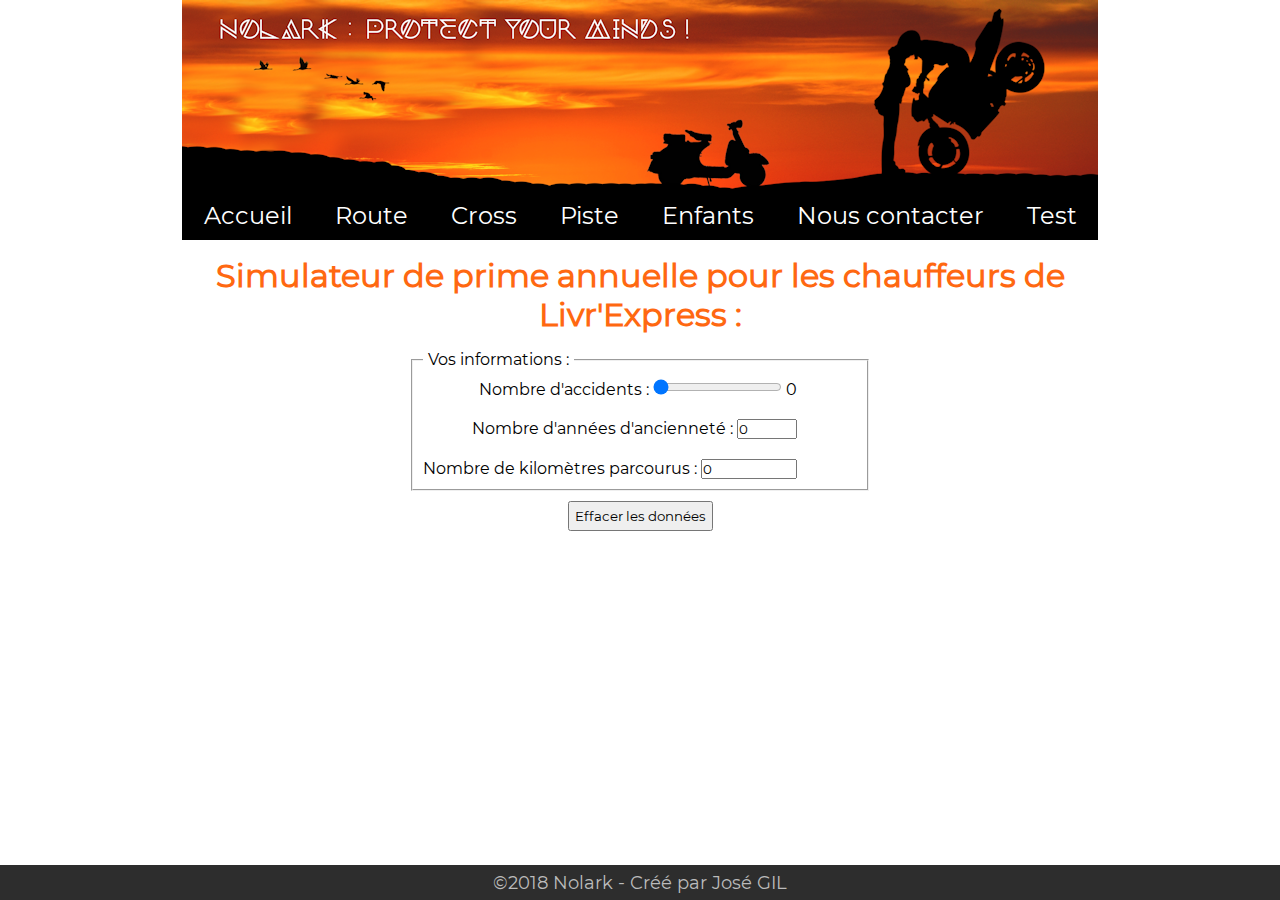
<file: pages/livrexpress.html>
<!DOCTYPE html>
<!-- 
     Page web créé dans le cadre du cours de web Dev le 01/09/2018
     Auteur : José GIL
     Email : jgil83000@gmail.com
-->

<html lang="fr-FR">
    <head>
        <title>Casques Nolark : Sécurité et confort, nos priorités !</title>
        <meta charset="UTF-8">
        <meta name="author" content="José GIL">
        <meta name="description" content="Découvrez des casques moto dépassant même les exigences des tests de sécurité. Tous les casques Nolark au meilleur prix et avec en prime la livraison gratuite !">
        <meta name="viewport" content="width=device-width, initial-scale=1.0">
        <link href="../css/styles.css" rel="stylesheet" type="text/css">
        <link href="../css/simulateur.css" rel="stylesheet" type="text/css">
        <script src="../js/livrexpress.js" type="module"></script>
        <link rel="icon" href="../favicon.ico">
    </head>
    <body>
        <header>
            <picture>
                <source media="(max-width: 576px)" srcset="../images/banniere_small.png">
                <source srcset="../images/banniere.png">
                <img src="../images/banniere.png" alt="Nolark : Protect your minds ! Cette bannière montre un 
                     coucher de soleil avec une femme embrassant un homme réalisant en stoppie sur sa
                     moto.">
                <!-- Image basée sur la création originale de ShiftGraphiX sur Pixabay : 
                    https://pixabay.com/fr/couple-stoppie-sportive-vélomoteur-3156613/ -->
            </picture>
            <nav>
                <input type="checkbox">
                <span></span>
                <span></span>
                <span></span>
                <ul>
                    <li><a href="../index.html">Accueil</a></li>
                    <li><a href="route.html">Route</a></li>
                    <li><a href="cross.html">Cross</a></li>
                    <li><a href="piste.html">Piste</a></li>
                    <li><a href="enfants.html">Enfants</a></li>
                    <li><a href="nous-contacter.html">Nous contacter</a></li>
                    <li><a href="alcoolemie.html">Test</a></li>
                </ul>
            </nav>
        </header>
        <section id="formulaire">
            <h1>Simulateur de prime annuelle pour les chauffeurs de Livr'Express :</h1>
            <form id="form_simulateur" name="form_simulateur">
                <fieldset id="recueilinfos">
                    <legend>Vos informations : </legend>
                    <p>
                        <label for="nb_accidents">Nombre d'accidents :</label>
                        <input type="range" name="nb_accidents" id="nb_accidents" min="0" max="9" value="0">
                        <output for="nb_accidents" id="o_nb_accidents">0</output>
                    </p>
                    <p>
                        <label for="nb_ancien">Nombre d'années d'ancienneté :</label> 
                        <input type="number" name="nb_ancien" id="nb_ancien" min="0" max="50" value="0">
                    </p>
                    <p>
                        <label for="nb_km">Nombre de kilomètres parcourus :</label>
                        <input type="number" name="nb_km" id="nb_km" min="0" max="999999" value="0">
                    </p>
                </fieldset>
                <p id="controles">
                    <input type="reset" id="btn_annuler" value="Effacer les données">
                </p>
            </form>
        </section>

        <footer>
            <p>&copy;2018 Nolark - Créé par <a href="mailto:jose.gil@ac-nice.fr">José GIL</a><p>
        </footer>
    </body>
</html>
</file>
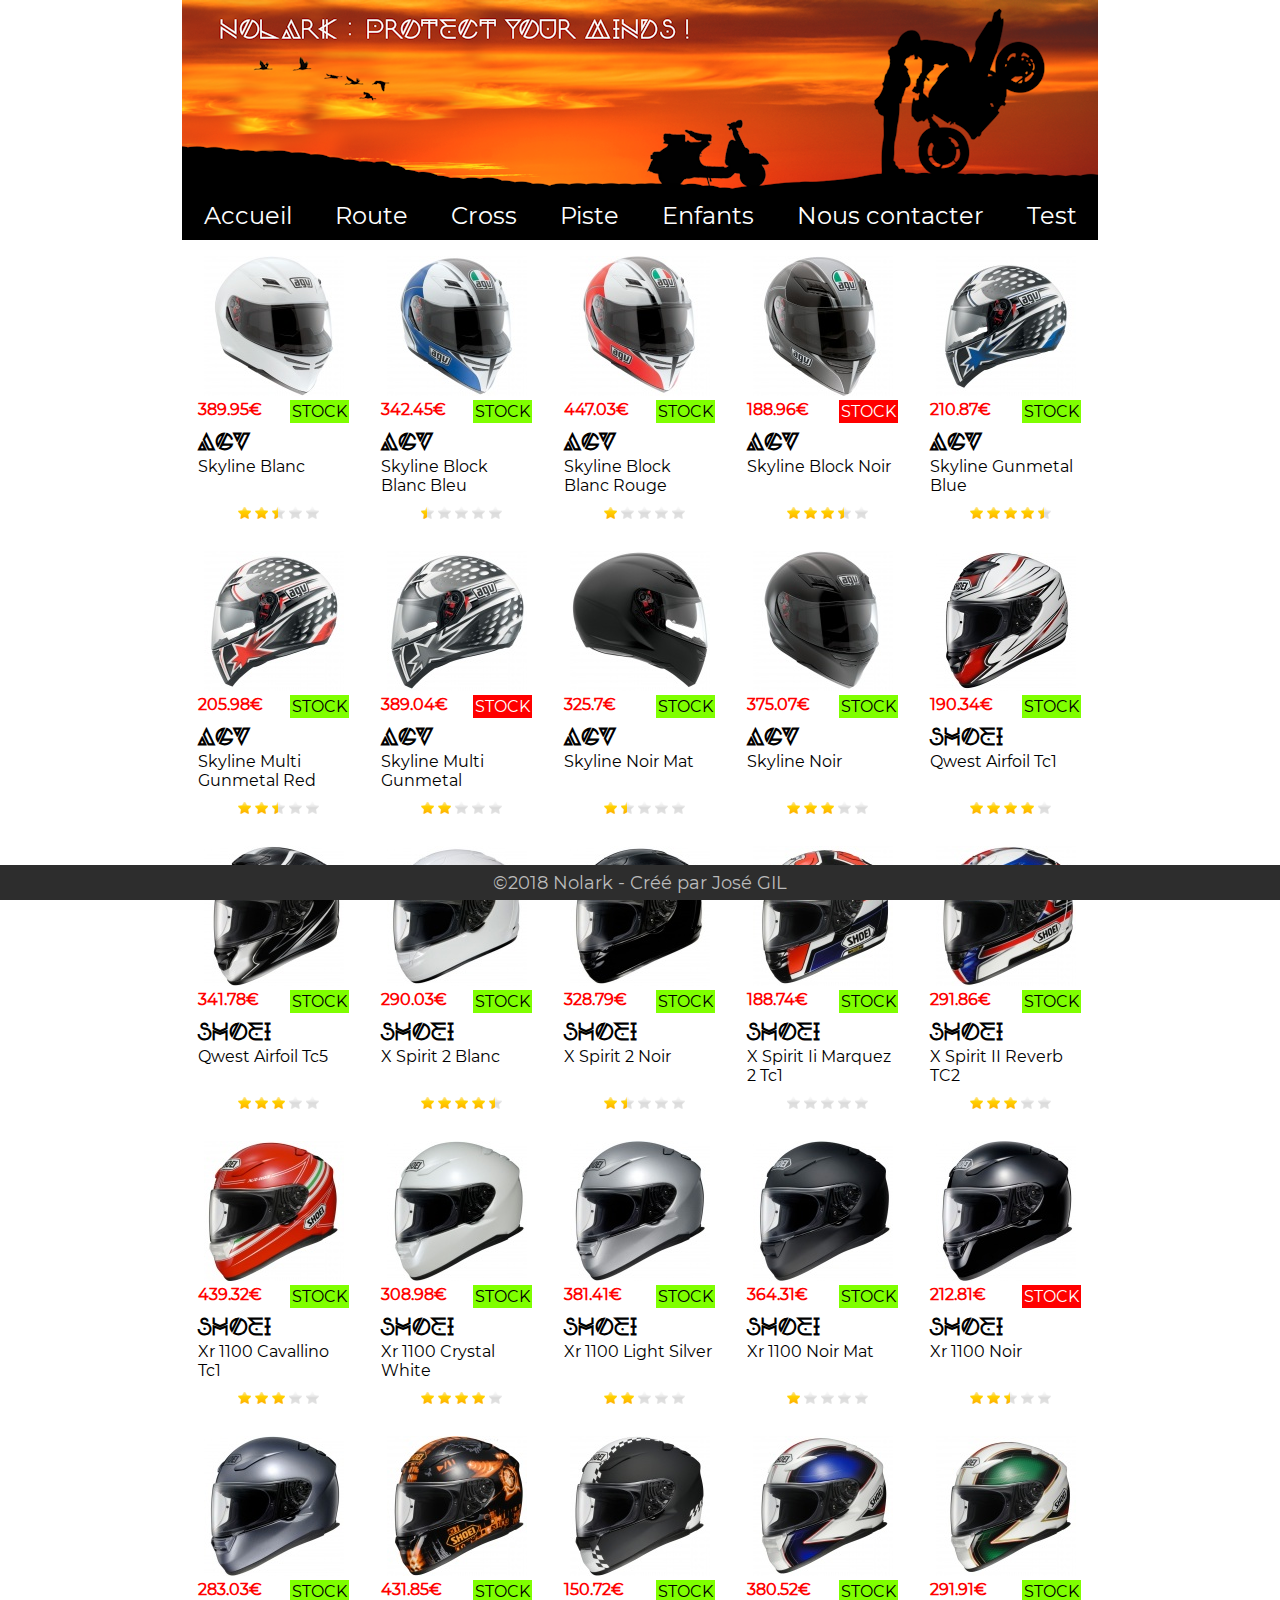
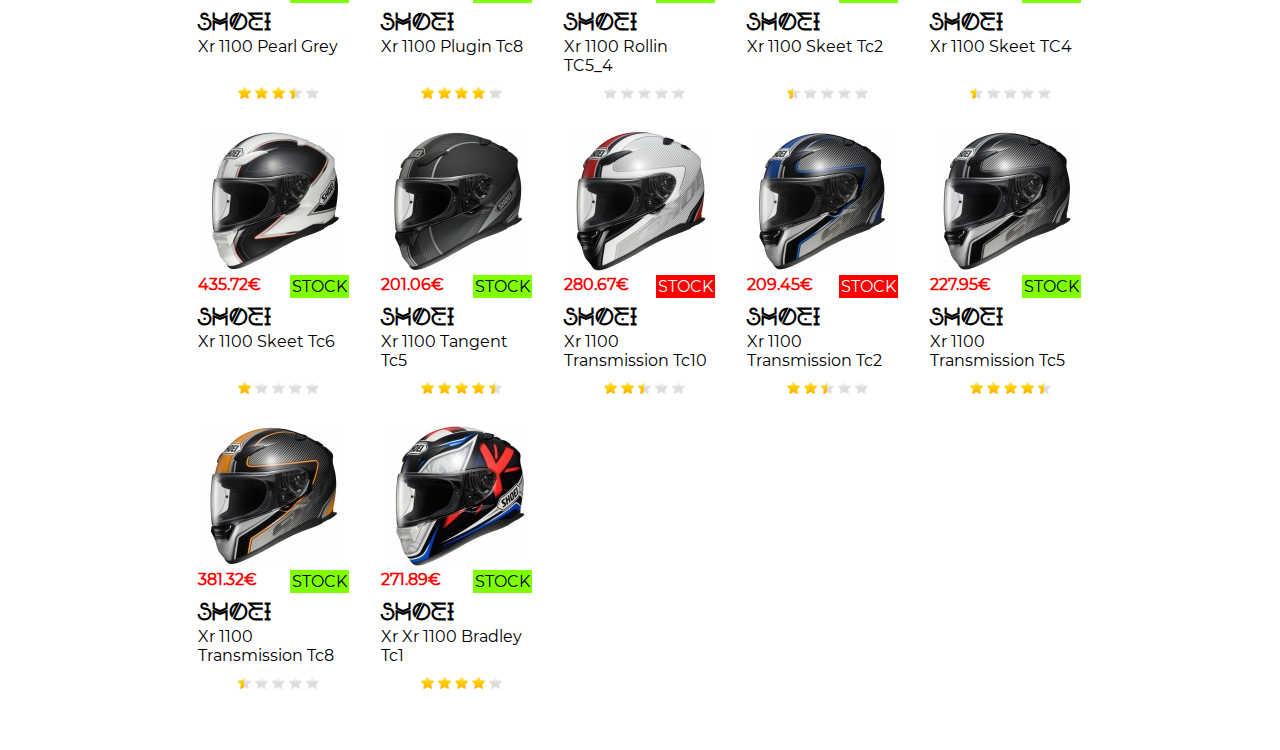
<file: pages/piste.html>
<!DOCTYPE html>
<!-- 
     Page web créé dans le cadre du cours de web Dev le 01/09/2018
     Auteur : José GIL
     Email : jgil83000@gmail.com
-->

<html lang="fr-FR">
    <head>
        <title>Casques Nolark : Sécurité et confort, nos priorités !</title>
        <meta charset="UTF-8">
        <meta name="author" content="José GIL">
        <meta name="description" content="Découvrez des casques moto dépassant même les exigences des tests de sécurité. Tous les casques Nolark au meilleur prix et avec en prime la livraison gratuite !">
        <meta name="viewport" content="width=device-width, initial-scale=1.0">
        <link href="../css/styles.css" rel="stylesheet" type="text/css">
        <link href="../css/casques.css" rel="stylesheet" type="text/css">
        <link rel="icon" href="../favicon.ico">
    </head>
    <body>
        <header>
            <picture>
                <source media="(max-width: 576px)" srcset="../images/banniere_small.png">
                <source srcset="../images/banniere.png">
                <img src="../images/banniere.png" alt="Nolark : Protect your minds ! Cette bannière montre un 
                     coucher de soleil avec une femme embrassant un homme réalisant en stoppie sur sa
                     moto.">
                <!-- Image basée sur la création originale de ShiftGraphiX sur Pixabay : 
                    https://pixabay.com/fr/couple-stoppie-sportive-vélomoteur-3156613/ -->
            </picture>
            <nav>
                <input type="checkbox">
                <span></span>
                <span></span>
                <span></span>
                <ul>
                    <li><a href="../index.html">Accueil</a></li>
                    <li><a href="route.html">Route</a></li>
                    <li><a href="cross.html">Cross</a></li>
                    <li><a href="piste.html">Piste</a></li>
                    <li><a href="enfants.html">Enfants</a></li>
                    <li><a href="nous-contacter.html">Nous contacter</a></li>
                    <li><a href="alcoolemie.html">Test</a></li>
                </ul>
            </nav>
        </header>
        <section id="casques">
            <!-- - - - - - - - - - - - - - LIGNE N°1 - - - - - - - - - - - - -->
            <article>
                <img src="../images/casques/piste/agv-skyline-blanc.jpg" alt="agv skyline blanc">
                <p class="stockok"><abbr data-tip="Plus que 2 casques en stock...">stock</abbr></p>
                <p class="prix">389.95€</p>
                <p class="marque">agv</p>
                <p class="modele">skyline blanc</p>
                <img class="classement classement25" src="../images/casques/etoiles.gif" alt="Classement 2,5 sur 5">
            </article>
            <article>
                <img src="../images/casques/piste/agv-skyline-block-blanc-bleu.jpg" alt="agv skyline block blanc bleu">
                <p class="stockok"><abbr data-tip="18 casques en stock">stock</abbr></p>
                <p class="prix">342.45€</p>
                <p class="marque">agv</p>
                <p class="modele">skyline block blanc bleu</p>
                <img class="classement classement05" src="../images/casques/etoiles.gif" alt="Classement 0,5 sur 5">
            </article>
            <article>
                <img src="../images/casques/piste/agv-skyline-block-blanc-rouge.jpg" alt="agv skyline block blanc rouge">
                <p class="stockok"><abbr data-tip="Plus que 9 casques en stock...">stock</abbr></p>
                <p class="prix">447.03€</p>
                <p class="marque">agv</p>
                <p class="modele">skyline block blanc rouge</p>
                <img class="classement classement10" src="../images/casques/etoiles.gif" alt="Classement 1 sur 5">
            </article>
            <article>
                <img src="../images/casques/piste/agv-Skyline-Block-Noir.jpg" alt="agv Skyline Block Noir">
                <p class="stockko"><abbr data-tip="Sur commande uniquement">stock</abbr></p>
                <p class="prix">188.96€</p>
                <p class="marque">agv</p>
                <p class="modele">Skyline Block Noir</p>
                <img class="classement classement35" src="../images/casques/etoiles.gif" alt="Classement 3,5 sur 5">
            </article>
            <article>
                <img src="../images/casques/piste/agv-Skyline-Gunmetal-Blue.jpg" alt="agv Skyline Gunmetal Blue">
                <p class="stockok"><abbr data-tip="18 casques en stock">stock</abbr></p>
                <p class="prix">210.87€</p>
                <p class="marque">agv</p>
                <p class="modele">Skyline Gunmetal Blue</p>
                <img class="classement classement45" src="../images/casques/etoiles.gif" alt="Classement 4,5 sur 5">
            </article>
            <!-- - - - - - - - - - - - - - LIGNE N°2 - - - - - - - - - - - - -->
            <article>
                <img src="../images/casques/piste/agv-Skyline-Multi-Gunmetal-Red.jpg" alt="agv Skyline Multi Gunmetal Red">
                <p class="stockok"><abbr data-tip="Plus que 8 casques en stock...">stock</abbr></p>
                <p class="prix">205.98€</p>
                <p class="marque">agv</p>
                <p class="modele">Skyline Multi Gunmetal Red</p>
                <img class="classement classement25" src="../images/casques/etoiles.gif" alt="Classement 2,5 sur 5">
            </article>
            <article>
                <img src="../images/casques/piste/agv-skyline-multi-gunmetal.jpg" alt="agv skyline multi gunmetal">
                <p class="stockko"><abbr data-tip="Sur commande uniquement">stock</abbr></p>
                <p class="prix">389.04€</p>
                <p class="marque">agv</p>
                <p class="modele">skyline multi gunmetal</p>
                <img class="classement classement20" src="../images/casques/etoiles.gif" alt="Classement 2 sur 5">
            </article>
            <article>
                <img src="../images/casques/piste/agv-skyline-noir-mat.jpg" alt="agv skyline noir mat">
                <p class="stockok"><abbr data-tip="Plus que 3 casques en stock...">stock</abbr></p>
                <p class="prix">325.7€</p>
                <p class="marque">agv</p>
                <p class="modele">skyline noir mat</p>
                <img class="classement classement15" src="../images/casques/etoiles.gif" alt="Classement 1,5 sur 5">
            </article>
            <article>
                <img src="../images/casques/piste/agv-skyline-noir.jpg" alt="agv skyline noir">
                <p class="stockok"><abbr data-tip="19 casques en stock">stock</abbr></p>
                <p class="prix">375.07€</p>
                <p class="marque">agv</p>
                <p class="modele">skyline noir</p>
                <img class="classement classement30" src="../images/casques/etoiles.gif" alt="Classement 3 sur 5">
            </article>
            <article>
                <img src="../images/casques/piste/shoei-qwest-airfoil-tc1.jpg" alt="shoei qwest airfoil tc1">
                <p class="stockok"><abbr data-tip="Plus que 9 casques en stock...">stock</abbr></p>
                <p class="prix">190.34€</p>
                <p class="marque">shoei</p>
                <p class="modele">qwest airfoil tc1</p>
                <img class="classement classement40" src="../images/casques/etoiles.gif" alt="Classement 4 sur 5">
            </article>
            <!-- - - - - - - - - - - - - - LIGNE N°3 - - - - - - - - - - - - -->
            <article>
                <img src="../images/casques/piste/shoei-qwest-airfoil-tc5.jpg" alt="shoei qwest airfoil tc5">
                <p class="stockok"><abbr data-tip="15 casques en stock">stock</abbr></p>
                <p class="prix">341.78€</p>
                <p class="marque">shoei</p>
                <p class="modele">qwest airfoil tc5</p>
                <img class="classement classement30" src="../images/casques/etoiles.gif" alt="Classement 3 sur 5">
            </article>
            <article>
                <img src="../images/casques/piste/shoei-x-spirit-2-blanc.jpg" alt="shoei x spirit 2 blanc">
                <p class="stockok"><abbr data-tip="12 casques en stock">stock</abbr></p>
                <p class="prix">290.03€</p>
                <p class="marque">shoei</p>
                <p class="modele">x spirit 2 blanc</p>
                <img class="classement classement45" src="../images/casques/etoiles.gif" alt="Classement 4,5 sur 5">
            </article>
            <article>
                <img src="../images/casques/piste/shoei-x-spirit-2-noir.jpg" alt="shoei x spirit 2 noir">
                <p class="stockok"><abbr data-tip="Plus que 1 casques en stock...">stock</abbr></p>
                <p class="prix">328.79€</p>
                <p class="marque">shoei</p>
                <p class="modele">x spirit 2 noir</p>
                <img class="classement classement15" src="../images/casques/etoiles.gif" alt="Classement 1,5 sur 5">
            </article>
            <article>
                <img src="../images/casques/piste/shoei-x-spirit-ii-marquez-2-tc1.jpg" alt="shoei x spirit ii marquez 2 tc1">
                <p class="stockok"><abbr data-tip="Plus que 2 casques en stock...">stock</abbr></p>
                <p class="prix">188.74€</p>
                <p class="marque">shoei</p>
                <p class="modele">x spirit ii marquez 2 tc1</p>
                <img class="classement classement00" src="../images/casques/etoiles.gif" alt="Classement 0 sur 5">
            </article>
            <article>
                <img src="../images/casques/piste/shoei-X-Spirit-II-Reverb-TC2.jpg" alt="shoei X Spirit II Reverb TC2">
                <p class="stockok"><abbr data-tip="Plus que 9 casques en stock...">stock</abbr></p>
                <p class="prix">291.86€</p>
                <p class="marque">shoei</p>
                <p class="modele">X Spirit II Reverb TC2</p>
                <img class="classement classement30" src="../images/casques/etoiles.gif" alt="Classement 3 sur 5">
            </article>
            <!-- - - - - - - - - - - - - - LIGNE N°4 - - - - - - - - - - - - -->
            <article>
                <img src="../images/casques/piste/shoei-xr-1100-cavallino-tc1.jpg" alt="shoei xr 1100 cavallino tc1">
                <p class="stockok"><abbr data-tip="Plus que 5 casques en stock...">stock</abbr></p>
                <p class="prix">439.32€</p>
                <p class="marque">shoei</p>
                <p class="modele">xr 1100 cavallino tc1</p>
                <img class="classement classement30" src="../images/casques/etoiles.gif" alt="Classement 3 sur 5">
            </article>
            <article>
                <img src="../images/casques/piste/shoei-xr-1100-crystal-white.jpg" alt="shoei xr 1100 crystal white">
                <p class="stockok"><abbr data-tip="13 casques en stock">stock</abbr></p>
                <p class="prix">308.98€</p>
                <p class="marque">shoei</p>
                <p class="modele">xr 1100 crystal white</p>
                <img class="classement classement40" src="../images/casques/etoiles.gif" alt="Classement 4 sur 5">
            </article>
            <article>
                <img src="../images/casques/piste/shoei-xr-1100-light-silver.jpg" alt="shoei xr 1100 light silver">
                <p class="stockok"><abbr data-tip="Plus que 9 casques en stock...">stock</abbr></p>
                <p class="prix">381.41€</p>
                <p class="marque">shoei</p>
                <p class="modele">xr 1100 light silver</p>
                <img class="classement classement20" src="../images/casques/etoiles.gif" alt="Classement 2 sur 5">
            </article>
            <article>
                <img src="../images/casques/piste/shoei-xr-1100-noir-mat.jpg" alt="shoei xr 1100 noir mat">
                <p class="stockok"><abbr data-tip="14 casques en stock">stock</abbr></p>
                <p class="prix">364.31€</p>
                <p class="marque">shoei</p>
                <p class="modele">xr 1100 noir mat</p>
                <img class="classement classement10" src="../images/casques/etoiles.gif" alt="Classement 1 sur 5">
            </article>
            <article>
                <img src="../images/casques/piste/shoei-xr-1100-noir.jpg" alt="shoei xr 1100 noir">
                <p class="stockko"><abbr data-tip="Sur commande uniquement">stock</abbr></p>
                <p class="prix">212.81€</p>
                <p class="marque">shoei</p>
                <p class="modele">xr 1100 noir</p>
                <img class="classement classement25" src="../images/casques/etoiles.gif" alt="Classement 2,5 sur 5">
            </article>
            <!-- - - - - - - - - - - - - - LIGNE N°5 - - - - - - - - - - - - -->
            <article>
                <img src="../images/casques/piste/shoei-xr-1100-pearl-grey.jpg" alt="shoei xr 1100 pearl grey">
                <p class="stockok"><abbr data-tip="14 casques en stock">stock</abbr></p>
                <p class="prix">283.03€</p>
                <p class="marque">shoei</p>
                <p class="modele">xr 1100 pearl grey</p>
                <img class="classement classement35" src="../images/casques/etoiles.gif" alt="Classement 3,5 sur 5">
            </article>
            <article>
                <img src="../images/casques/piste/shoei-xr-1100-plugin-tc8.jpg" alt="shoei xr 1100 plugin tc8">
                <p class="stockok"><abbr data-tip="19 casques en stock">stock</abbr></p>
                <p class="prix">431.85€</p>
                <p class="marque">shoei</p>
                <p class="modele">xr 1100 plugin tc8</p>
                <img class="classement classement40" src="../images/casques/etoiles.gif" alt="Classement 4 sur 5">
            </article>
            <article>
                <img src="../images/casques/piste/shoei-xr-1100-Rollin-TC5_4.jpg" alt="shoei xr 1100 Rollin TC5_4">
                <p class="stockok"><abbr data-tip="18 casques en stock">stock</abbr></p>
                <p class="prix">150.72€</p>
                <p class="marque">shoei</p>
                <p class="modele">xr 1100 Rollin TC5_4</p>
                <img class="classement classement00" src="../images/casques/etoiles.gif" alt="Classement 0 sur 5">
            </article>
            <article>
                <img src="../images/casques/piste/shoei-xr-1100-skeet-tc2.jpg" alt="shoei xr 1100 skeet tc2">
                <p class="stockok"><abbr data-tip="Plus que 9 casques en stock...">stock</abbr></p>
                <p class="prix">380.52€</p>
                <p class="marque">shoei</p>
                <p class="modele">xr 1100 skeet tc2</p>
                <img class="classement classement05" src="../images/casques/etoiles.gif" alt="Classement 0,5 sur 5">
            </article>
            <article>
                <img src="../images/casques/piste/shoei-xr-1100-Skeet-TC4.jpg" alt="shoei xr 1100 Skeet TC4">
                <p class="stockok"><abbr data-tip="17 casques en stock">stock</abbr></p>
                <p class="prix">291.91€</p>
                <p class="marque">shoei</p>
                <p class="modele">xr 1100 Skeet TC4</p>
                <img class="classement classement05" src="../images/casques/etoiles.gif" alt="Classement 0,5 sur 5">
            </article>
            <!-- - - - - - - - - - - - - - LIGNE N°6 - - - - - - - - - - - - -->
            <article>
                <img src="../images/casques/piste/shoei-xr-1100-skeet-tc6.jpg" alt="shoei xr 1100 skeet tc6">
                <p class="stockok"><abbr data-tip="Plus que 5 casques en stock...">stock</abbr></p>
                <p class="prix">435.72€</p>
                <p class="marque">shoei</p>
                <p class="modele">xr 1100 skeet tc6</p>
                <img class="classement classement10" src="../images/casques/etoiles.gif" alt="Classement 1 sur 5">
            </article>
            <article>
                <img src="../images/casques/piste/shoei-xr-1100-tangent-tc5.jpg" alt="shoei xr 1100 tangent tc5">
                <p class="stockok"><abbr data-tip="19 casques en stock">stock</abbr></p>
                <p class="prix">201.06€</p>
                <p class="marque">shoei</p>
                <p class="modele">xr 1100 tangent tc5</p>
                <img class="classement classement45" src="../images/casques/etoiles.gif" alt="Classement 4,5 sur 5">
            </article>
            <article>
                <img src="../images/casques/piste/shoei-xr-1100-transmission-tc10.jpg" alt="shoei xr 1100 transmission tc10">
                <p class="stockko"><abbr data-tip="Sur commande uniquement">stock</abbr></p>
                <p class="prix">280.67€</p>
                <p class="marque">shoei</p>
                <p class="modele">xr 1100 transmission tc10</p>
                <img class="classement classement25" src="../images/casques/etoiles.gif" alt="Classement 2,5 sur 5">
            </article>
            <article>
                <img src="../images/casques/piste/shoei-xr-1100-transmission-tc2.jpg" alt="shoei xr 1100 transmission tc2">
                <p class="stockko"><abbr data-tip="Sur commande uniquement">stock</abbr></p>
                <p class="prix">209.45€</p>
                <p class="marque">shoei</p>
                <p class="modele">xr 1100 transmission tc2</p>
                <img class="classement classement25" src="../images/casques/etoiles.gif" alt="Classement 2,5 sur 5">
            </article>
            <article>
                <img src="../images/casques/piste/shoei-xr-1100-transmission-tc5.jpg" alt="shoei xr 1100 transmission tc5">
                <p class="stockok"><abbr data-tip="Plus que 6 casques en stock...">stock</abbr></p>
                <p class="prix">227.95€</p>
                <p class="marque">shoei</p>
                <p class="modele">xr 1100 transmission tc5</p>
                <img class="classement classement45" src="../images/casques/etoiles.gif" alt="Classement 4,5 sur 5">
            </article>
            <!-- - - - - - - - - - - - - - LIGNE N°7 - - - - - - - - - - - - -->
            <article>
                <img src="../images/casques/piste/shoei-xr-1100-transmission-tc8.jpg" alt="shoei xr 1100 transmission tc8">
                <p class="stockok"><abbr data-tip="Plus que 5 casques en stock...">stock</abbr></p>
                <p class="prix">381.32€</p>
                <p class="marque">shoei</p>
                <p class="modele">xr 1100 transmission tc8</p>
                <img class="classement classement05" src="../images/casques/etoiles.gif" alt="Classement 0,5 sur 5">
            </article>
            <article>
                <img src="../images/casques/piste/shoei-xr-xr-1100-bradley-tc1.jpg" alt="shoei xr xr 1100 bradley tc1">
                <p class="stockok"><abbr data-tip="13 casques en stock">stock</abbr></p>
                <p class="prix">271.89€</p>
                <p class="marque">shoei</p>
                <p class="modele">xr xr 1100 bradley tc1</p>
                <img class="classement classement40" src="../images/casques/etoiles.gif" alt="Classement 4 sur 5">
            </article>
        </section>


        <footer>
            <p>&copy;2018 Nolark - Créé par <a href="mailto:jose.gil@ac-nice.fr">José GIL</a><p>
        </footer>
    </body>
</html>
</file>
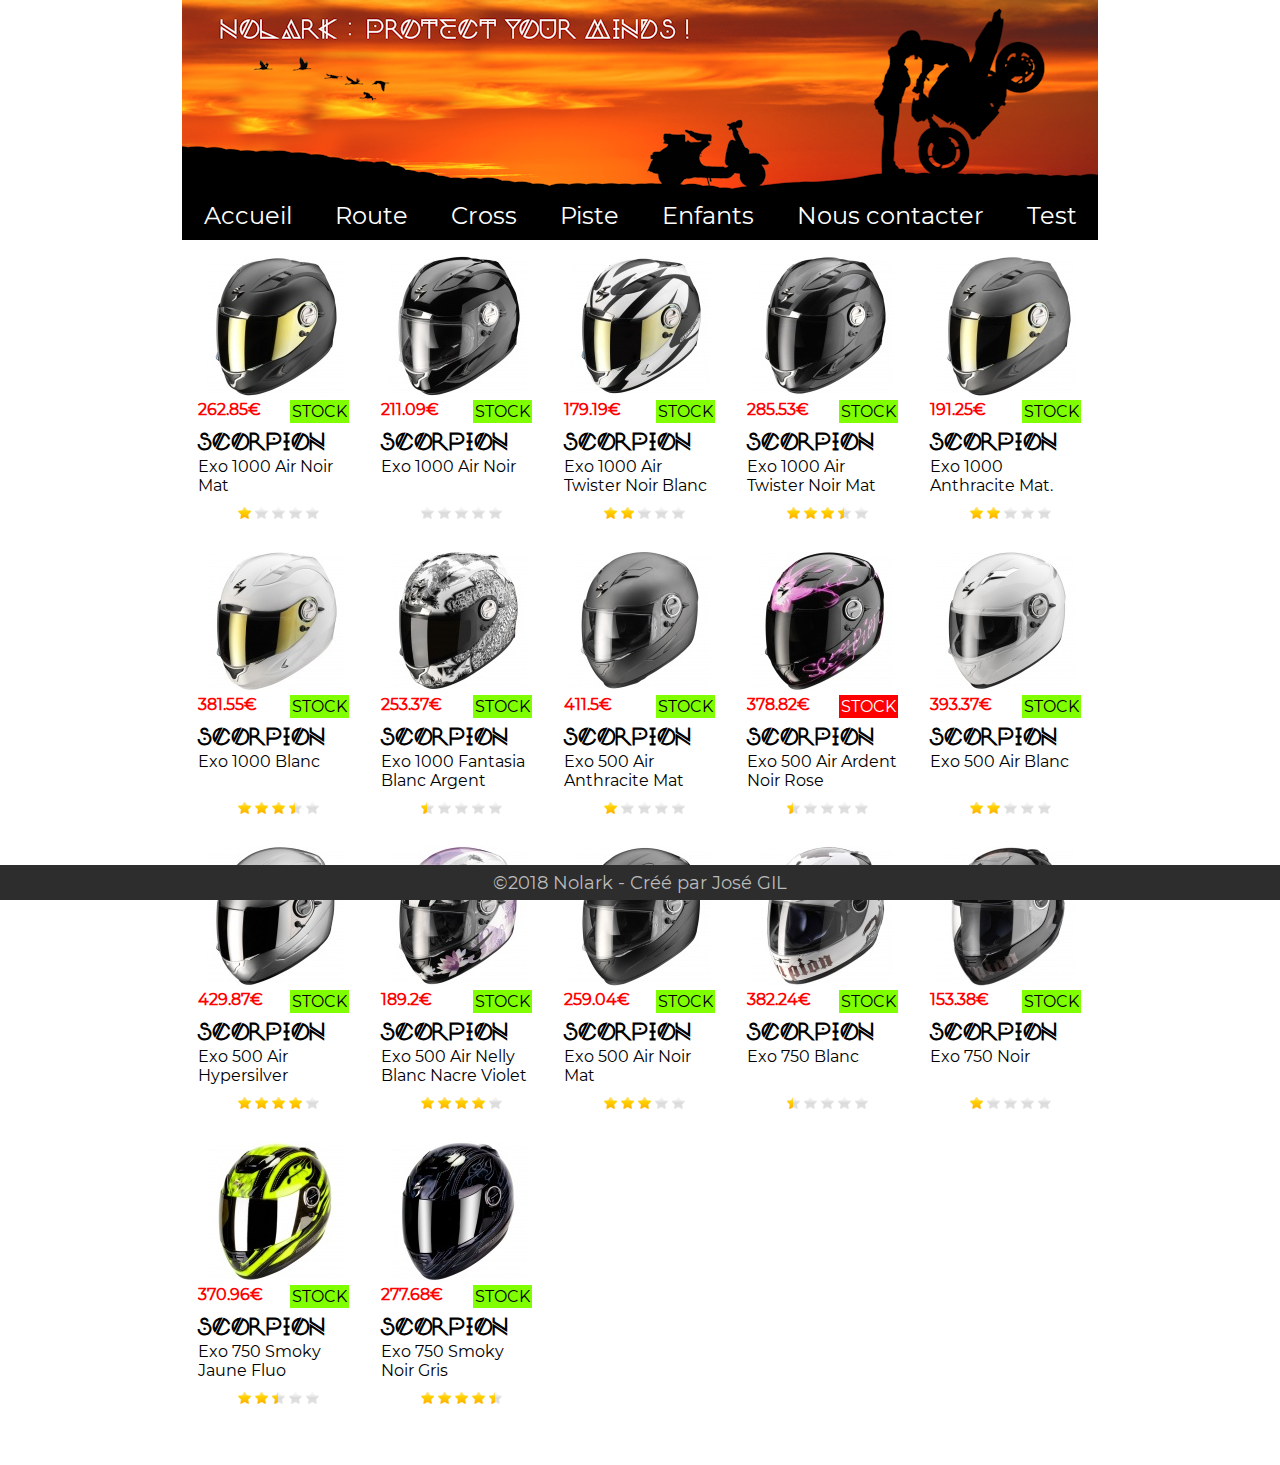
<file: pages/route.html>
<!DOCTYPE html>
<!-- 
     Page web créé dans le cadre du cours de web Dev le 01/09/2018
     Auteur : José GIL
     Email : jgil83000@gmail.com
-->

<html lang="fr-FR">
    <head>
        <title>Casques Nolark : Sécurité et confort, nos priorités !</title>
        <meta charset="UTF-8">
        <meta name="author" content="José GIL">
        <meta name="description" content="Découvrez des casques moto dépassant même les exigences des tests de sécurité. Tous les casques Nolark au meilleur prix et avec en prime la livraison gratuite !">
        <meta name="viewport" content="width=device-width, initial-scale=1.0">
        <link href="../css/styles.css" rel="stylesheet" type="text/css">
        <link href="../css/casques.css" rel="stylesheet" type="text/css">
        <link rel="icon" href="../favicon.ico">
    </head>
    <body>
        <header>
            <picture>
                <source media="(max-width: 576px)" srcset="../images/banniere_small.png">
                <source srcset="../images/banniere.png">
                <img src="../images/banniere.png" alt="Nolark : Protect your minds ! Cette bannière montre un 
                     coucher de soleil avec une femme embrassant un homme réalisant en stoppie sur sa
                     moto.">
                <!-- Image basée sur la création originale de ShiftGraphiX sur Pixabay : 
                    https://pixabay.com/fr/couple-stoppie-sportive-vélomoteur-3156613/ -->
            </picture>
            <nav>
                <input type="checkbox">
                <span></span>
                <span></span>
                <span></span>
                <ul>
                    <li><a href="../index.html">Accueil</a></li>
                    <li><a href="route.html">Route</a></li>
                    <li><a href="cross.html">Cross</a></li>
                    <li><a href="piste.html">Piste</a></li>
                    <li><a href="enfants.html">Enfants</a></li>
                    <li><a href="nous-contacter.html">Nous contacter</a></li>
                    <li><a href="alcoolemie.html">Test</a></li>
                </ul>
            </nav>
        </header>
        <section id="casques">
            <!-- - - - - - - - - - - - - - LIGNE N°1 - - - - - - - - - - - - -->
            <article>
                <img src="../images/casques/route/scorpion-exo-1000-air--noir-mat.jpg" alt="scorpion exo 1000 air  noir mat">
                <p class="stockok"><abbr data-tip="Plus que 6 casques en stock...">stock</abbr></p>
                <p class="prix">262.85€</p>
                <p class="marque">scorpion</p>
                <p class="modele">exo 1000 air  noir mat</p>
                <img class="classement classement10" src="../images/casques/etoiles.gif" alt="Classement 1 sur 5">
            </article>
            <article>
                <img src="../images/casques/route/scorpion-exo-1000-air--noir.jpg" alt="scorpion exo 1000 air  noir">
                <p class="stockok"><abbr data-tip="Plus que 4 casques en stock...">stock</abbr></p>
                <p class="prix">211.09€</p>
                <p class="marque">scorpion</p>
                <p class="modele">exo 1000 air  noir</p>
                <img class="classement classement00" src="../images/casques/etoiles.gif" alt="Classement 0 sur 5">
            </article>
            <article>
                <img src="../images/casques/route/scorpion-exo-1000-air--twister-noir-blanc.jpg" alt="scorpion exo 1000 air  twister noir blanc">
                <p class="stockok"><abbr data-tip="Plus que 8 casques en stock...">stock</abbr></p>
                <p class="prix">179.19€</p>
                <p class="marque">scorpion</p>
                <p class="modele">exo 1000 air  twister noir blanc</p>
                <img class="classement classement20" src="../images/casques/etoiles.gif" alt="Classement 2 sur 5">
            </article>
            <article>
                <img src="../images/casques/route/scorpion-exo-1000-air--twister-noir-mat.jpg" alt="scorpion exo 1000 air  twister noir mat">
                <p class="stockok"><abbr data-tip="12 casques en stock">stock</abbr></p>
                <p class="prix">285.53€</p>
                <p class="marque">scorpion</p>
                <p class="modele">exo 1000 air  twister noir mat</p>
                <img class="classement classement35" src="../images/casques/etoiles.gif" alt="Classement 3,5 sur 5">
            </article>
            <article>
                <img src="../images/casques/route/scorpion-exo-1000-anthracite-mat..jpg" alt="scorpion exo 1000 anthracite mat.">
                <p class="stockok"><abbr data-tip="12 casques en stock">stock</abbr></p>
                <p class="prix">191.25€</p>
                <p class="marque">scorpion</p>
                <p class="modele">exo 1000 anthracite mat.</p>
                <img class="classement classement20" src="../images/casques/etoiles.gif" alt="Classement 2 sur 5">
            </article>
            <!-- - - - - - - - - - - - - - LIGNE N°2 - - - - - - - - - - - - -->
            <article>
                <img src="../images/casques/route/scorpion-exo-1000-blanc.jpg" alt="scorpion exo 1000 blanc">
                <p class="stockok"><abbr data-tip="12 casques en stock">stock</abbr></p>
                <p class="prix">381.55€</p>
                <p class="marque">scorpion</p>
                <p class="modele">exo 1000 blanc</p>
                <img class="classement classement35" src="../images/casques/etoiles.gif" alt="Classement 3,5 sur 5">
            </article>
            <article>
                <img src="../images/casques/route/scorpion-exo-1000-fantasia-blanc-argent.jpg" alt="scorpion exo 1000 fantasia blanc argent">
                <p class="stockok"><abbr data-tip="11 casques en stock">stock</abbr></p>
                <p class="prix">253.37€</p>
                <p class="marque">scorpion</p>
                <p class="modele">exo 1000 fantasia blanc argent</p>
                <img class="classement classement05" src="../images/casques/etoiles.gif" alt="Classement 0,5 sur 5">
            </article>
            <article>
                <img src="../images/casques/route/scorpion-exo-500-air-anthracite-mat.jpg" alt="scorpion exo 500 air anthracite mat">
                <p class="stockok"><abbr data-tip="13 casques en stock">stock</abbr></p>
                <p class="prix">411.5€</p>
                <p class="marque">scorpion</p>
                <p class="modele">exo 500 air anthracite mat</p>
                <img class="classement classement10" src="../images/casques/etoiles.gif" alt="Classement 1 sur 5">
            </article>
            <article>
                <img src="../images/casques/route/scorpion-exo-500-air-ardent-noir-rose.jpg" alt="scorpion exo 500 air ardent noir rose">
                <p class="stockko"><abbr data-tip="Sur commande uniquement">stock</abbr></p>
                <p class="prix">378.82€</p>
                <p class="marque">scorpion</p>
                <p class="modele">exo 500 air ardent noir rose</p>
                <img class="classement classement05" src="../images/casques/etoiles.gif" alt="Classement 0,5 sur 5">
            </article>
            <article>
                <img src="../images/casques/route/scorpion-exo-500-air-blanc.jpg" alt="scorpion exo 500 air blanc">
                <p class="stockok"><abbr data-tip="Plus que 9 casques en stock...">stock</abbr></p>
                <p class="prix">393.37€</p>
                <p class="marque">scorpion</p>
                <p class="modele">exo 500 air blanc</p>
                <img class="classement classement20" src="../images/casques/etoiles.gif" alt="Classement 2 sur 5">
            </article>
            <!-- - - - - - - - - - - - - - LIGNE N°3 - - - - - - - - - - - - -->
            <article>
                <img src="../images/casques/route/scorpion-exo-500-air-hypersilver.jpg" alt="scorpion exo 500 air hypersilver">
                <p class="stockok"><abbr data-tip="Plus que 1 casques en stock...">stock</abbr></p>
                <p class="prix">429.87€</p>
                <p class="marque">scorpion</p>
                <p class="modele">exo 500 air hypersilver</p>
                <img class="classement classement40" src="../images/casques/etoiles.gif" alt="Classement 4 sur 5">
            </article>
            <article>
                <img src="../images/casques/route/scorpion-exo-500-air-nelly-blanc-nacre-violet.jpg" alt="scorpion exo 500 air nelly blanc nacre violet">
                <p class="stockok"><abbr data-tip="14 casques en stock">stock</abbr></p>
                <p class="prix">189.2€</p>
                <p class="marque">scorpion</p>
                <p class="modele">exo 500 air nelly blanc nacre violet</p>
                <img class="classement classement40" src="../images/casques/etoiles.gif" alt="Classement 4 sur 5">
            </article>
            <article>
                <img src="../images/casques/route/scorpion-exo-500-air-noir-mat.jpg" alt="scorpion exo 500 air noir mat">
                <p class="stockok"><abbr data-tip="Plus que 7 casques en stock...">stock</abbr></p>
                <p class="prix">259.04€</p>
                <p class="marque">scorpion</p>
                <p class="modele">exo 500 air noir mat</p>
                <img class="classement classement30" src="../images/casques/etoiles.gif" alt="Classement 3 sur 5">
            </article>
            <article>
                <img src="../images/casques/route/scorpion-exo-750-scorpion-blanc.jpg" alt="scorpion exo 750 scorpion blanc">
                <p class="stockok"><abbr data-tip="Plus que 6 casques en stock...">stock</abbr></p>
                <p class="prix">382.24€</p>
                <p class="marque">scorpion</p>
                <p class="modele">exo 750  blanc</p>
                <img class="classement classement05" src="../images/casques/etoiles.gif" alt="Classement 0,5 sur 5">
            </article>
            <article>
                <img src="../images/casques/route/scorpion-exo-750-scorpion-noir.jpg" alt="scorpion exo 750 scorpion noir">
                <p class="stockok"><abbr data-tip="Plus que 9 casques en stock...">stock</abbr></p>
                <p class="prix">153.38€</p>
                <p class="marque">scorpion</p>
                <p class="modele">exo 750  noir</p>
                <img class="classement classement10" src="../images/casques/etoiles.gif" alt="Classement 1 sur 5">
            </article>
            <!-- - - - - - - - - - - - - - LIGNE N°4 - - - - - - - - - - - - -->
            <article>
                <img src="../images/casques/route/scorpion-exo-750-smoky-jaune-fluo.jpg" alt="scorpion exo 750 smoky jaune fluo">
                <p class="stockok"><abbr data-tip="19 casques en stock">stock</abbr></p>
                <p class="prix">370.96€</p>
                <p class="marque">scorpion</p>
                <p class="modele">exo 750 smoky jaune fluo</p>
                <img class="classement classement25" src="../images/casques/etoiles.gif" alt="Classement 2,5 sur 5">
            </article>
            <article>
                <img src="../images/casques/route/scorpion-exo-750-smoky-noir-gris.jpg" alt="scorpion exo 750 smoky noir gris">
                <p class="stockok"><abbr data-tip="11 casques en stock">stock</abbr></p>
                <p class="prix">277.68€</p>
                <p class="marque">scorpion</p>
                <p class="modele">exo 750 smoky noir gris</p>
                <img class="classement classement45" src="../images/casques/etoiles.gif" alt="Classement 4,5 sur 5">
            </article>
        </section>
        <footer>
            <p>&copy;2018 Nolark - Créé par <a href="mailto:jose.gil@ac-nice.fr">José GIL</a><p>
        </footer>
    </body>
</html>
</file>
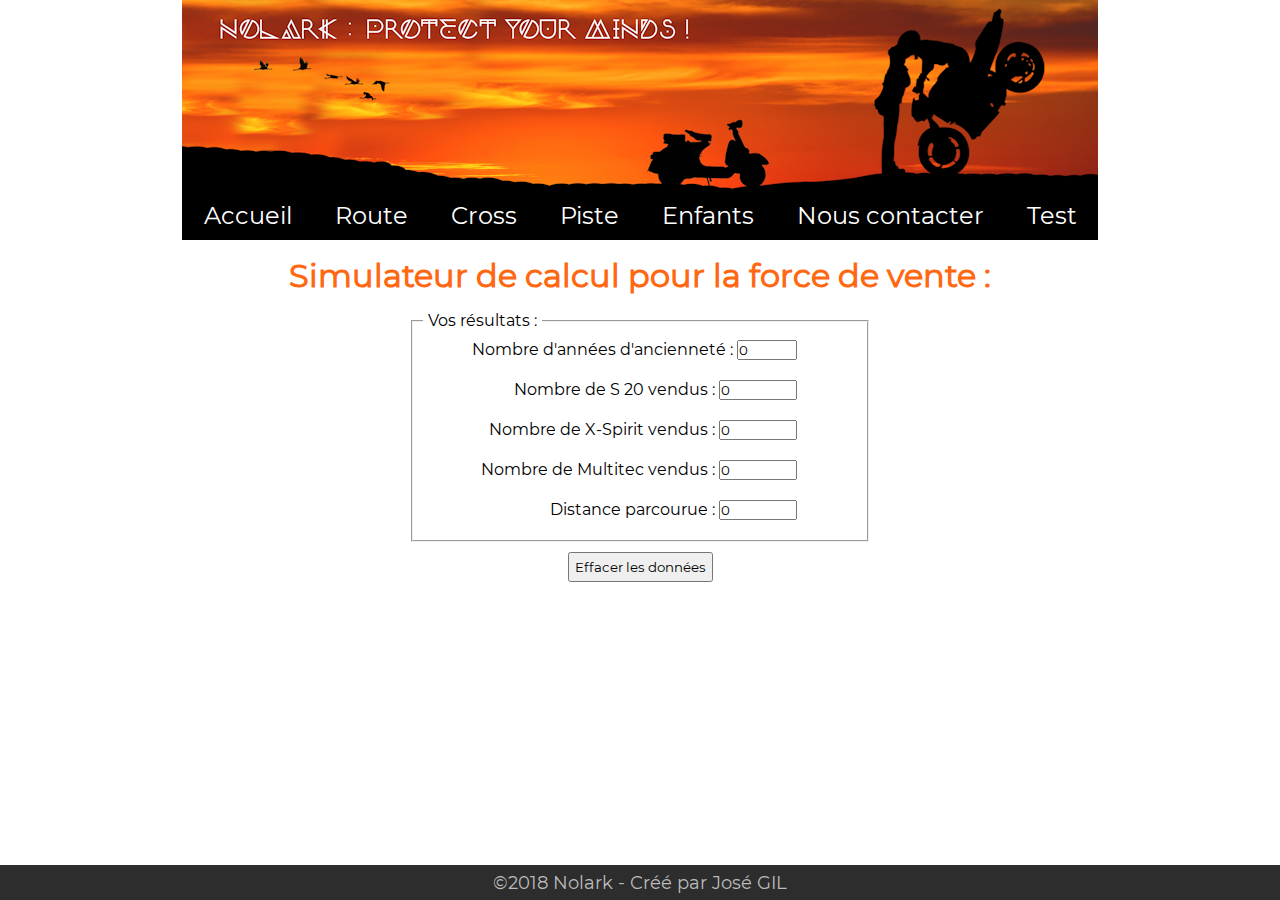
<file: pages/simulateur.html>
<!DOCTYPE html>
<!-- 
     Page web créé dans le cadre du cours de web Dev le 01/09/2018
     Auteur : José GIL
     Email : jgil83000@gmail.com
-->

<html lang="fr-FR">
    <head>
        <title>Casques Nolark : Sécurité et confort, nos priorités !</title>
        <meta charset="UTF-8">
        <meta name="author" content="José GIL">
        <meta name="description" content="Découvrez des casques moto dépassant même les exigences des tests de sécurité. Tous les casques Nolark au meilleur prix et avec en prime la livraison gratuite !">
        <meta name="viewport" content="width=device-width, initial-scale=1.0">
        <link href="../css/styles.css" rel="stylesheet" type="text/css">
        <link href="../css/simulateur.css" rel="stylesheet" type="text/css">
        <script src="../js/remuneration.js" type="text/javascript"></script>
        <link rel="icon" href="../favicon.ico">
    </head>
    <body>
        <header>
            <picture>
                <source media="(max-width: 576px)" srcset="../images/banniere_small.png">
                <source srcset="../images/banniere.png">
                <img src="../images/banniere.png" alt="Nolark : Protect your minds ! Cette bannière montre un 
                     coucher de soleil avec une femme embrassant un homme réalisant en stoppie sur sa
                     moto.">
                <!-- Image basée sur la création originale de ShiftGraphiX sur Pixabay : 
                    https://pixabay.com/fr/couple-stoppie-sportive-vélomoteur-3156613/ -->
            </picture>
            <nav>
                <input type="checkbox">
                <span></span>
                <span></span>
                <span></span>
                <ul>
                    <li><a href="../index.html">Accueil</a></li>
                    <li><a href="route.html">Route</a></li>
                    <li><a href="cross.html">Cross</a></li>
                    <li><a href="piste.html">Piste</a></li>
                    <li><a href="enfants.html">Enfants</a></li>
                    <li><a href="nous-contacter.html">Nous contacter</a></li>
                    <li><a href="alcoolemie.html">Test</a></li>
                </ul>
            </nav>
        </header>
        <section id="formulaire">
            <h1>Simulateur de calcul pour la force de vente :</h1>
            <form id="form_simulateur" name="form_simulateur">
                <fieldset id="resultats">
                    <legend>Vos résultats : </legend>
                    <p><label for="num_ancien">Nombre d'années d'ancienneté :</label> <input type="number" name="num_ancien" id="num_ancien" min="0" max="50" value="0"></p>
                    <p><label for="num_s20">Nombre de S 20 vendus :</label> <input type="number" name="num_s20" id="num_s20" min="0" max="9999" value="0"></p>
                    <p><label for="num_xs">Nombre de X-Spirit vendus :</label> <input type="number" name="num_xs" id="num_xs" min="0" max="9999" value="0"></p>
                    <p><label for="num_multi">Nombre de Multitec vendus :</label> <input type="number" name="num_multi" id="num_multi" min="0" max="9999" value="0"></p>
                    <p><label for="num_km">Distance parcourue :</label> <input type="number" name="num_km" id="num_km" min="0" max="9999" value="0"></p>

                    <h2 id="remuneration"></h2>
                </fieldset>
                <p id="controles"><input type="reset" name="rst_annuler" id="btn_annuler" value="Effacer les données"></p>
            </form>
        </section>
        <footer>
            <p>&copy;2018 Nolark - Créé par <a href="mailto:jose.gil@ac-nice.fr">José GIL</a><p>
        </footer>
    </body>
</html>
</file>
<file: css/styles.css>
* {
    font-family: 'Montserrat'; /* Police par défaut */
    box-sizing: border-box; /* Les tailles de conteneurs incluent bordures et 
                               remplissages */
    margin: 0; /* Mise à 0 des marges externes */
    padding: 0; /* Mise à 0 des marges internes */
    text-decoration: none; /* Suppression de la mise en forme habituelle des liens 
                             (soulignement) */
}

/* Définition de la police "Montserrat" */
@font-face{ 
    font-family: "Montserrat";
    src: url('polices/Montserrat-Regular.ttf') format("truetype");
}

body {
    display: flex; /* Ce conteneur est "flexible" */
    justify-content: center; /* Les éléments portés sont centrés à l'horizontal */
    flex-direction: column; /* Les éléments sont empilés */
    align-items: center; /* Les éléments portés sont centrés à la verticale */
    width: 100%; /* La page occupe toute la largeur */
}

header {
    width: 916px; /* Les headers et sections occupent 916px (taille de la bannière) */
    display: flex; /* Ce conteneur est "flexible" */
    flex-direction: column; /* Les éléments sont empilés */
}

picture {
    display: flex;
}

nav input {
    display: none;
}

nav ul {
    display: flex; /* Ce conteneur est "flexible" */
    flex-direction: row; /* Les éléments sont mis côte à côte */
    justify-content: space-between; /* Les éléments sont répartis équitablement */
    background-color: black; /* Couleur du fond */
}
nav ul li {
    display: flex; /* Ce conteneur est "flexible" */
    justify-content: center; /* Les éléments portés sont centrés à l'horizontal */
    list-style-type: none; /* Cette liste n'a pas de puce */
    font-size: x-large; /* Le texte est grossi en XL */
    flex-grow: 1; /* L'espace occupé est élargie */
}

nav ul li a {
    padding: 10px; /* Marge intérieure */
    color: white; /* Couleur du texte */
}
nav ul li:hover {
    background-color:#9a330a; /* Couleur du fond au passage de la souris */
}
section {
    width: 916px; /* Les sections occupent 916px (taille de la bannière) */
}

#principal {
    margin-top: 10px; /* Marge supérieure */
    display: flex; /* Ce conteneur est "flexible" */
    flex-direction: row; /* Les éléments sont mis côte à côte */
    text-align: justify; /* Alignement du texte : justifié */
}
#principal article {
    flex: 1; /* Écriture raccourcie : 
                flex-grow: 1 et flex-shrink:1 = Chaque élément occupe l'espace idéal 
                (le + et le - à la fois) */
}
#principal article img {
    float: left; /* Mise en élément "flottant" contre lequel on peut venir se poser */
    margin-right: 10px; /* Marge de droite */
}
#principal article p {
    padding-top: 16px; /* Marge intérieure supérieure */
}
#principal aside {
    display: flex; /* Ce conteneur est "flexible" */
    flex-direction: column; /* Les éléments sont empilés */
    margin-left: 16px; /* Marge de gauche */
    width: 238px; /* Largeur du conteneur (taille de l'image de fond) */
    background: transparent url('images/post-it-conseils.png') no-repeat 0 0; /* Fond */
    font-size: small; /* Le texte est réduit en S */
    font-weight: bold; /* Le texte est mis en gras */
    padding-left: 35px; /* Marge intérieure gauche */
    padding-bottom: 60px; /* Marge intérieure basse */
}
#principal aside img:first-child{
    margin-top: 110px; /* Marge supérieure du premier élément qui est une image  */
}
#principal aside img {
    align-self: center; /* Placement au centre */
}
#principal aside img:nth-child(3){
    margin-top: 20px; /* Marge supérieure du troisième élément qui est une image */
}
#thematique {
    display: flex; /* Ce conteneur est "flexible" */
    flex-wrap: wrap; /* Les éléments sont placés sur plusieurs lignes */
    margin-bottom: 45px; /* Marge basse (correspond à la hauteur du footer + 10px) */
}

h1 {
    color: #ff6811; /* Couleur du texte */
    text-align: center; /* Le texte est centré */
    font-size: xx-large; /* Le texte est grossi en XXL */
}

#thematique h1 {
    width: 100%; /* Le titre occupe toute la largeur */ 
    margin-bottom: 10px; /* Marge basse */
}

#thematique article {
    flex: 1; /* flex-grow: 1 et flex-shrink:1 = Chaque élément occupe l'espace idéal (le + et le - à la fois) */
    height: 256px; /* Hauteur */
    border: transparent thin solid; /* Bordure transparente */
    display: flex; /* Ce conteneur est "flexible" */
    justify-content: center; /* Les éléments portés sont centrés à l'horizontal */
}

/* Définition de la police "Nordic" */
@font-face{ 
    font-family: "Nordic";
    src: url('polices/Nordic.ttf') format("truetype");
}

#thematique a {
    font-family: 'Nordic'; /* Police à utiliser */
    font-size: xx-large; /* Le texte est grossi en XXL */
    color: black; /* Couleur du texte */

}

#gauche:hover, #milieu:hover, #droite:hover {
    border: black thin solid; /* Bordure au passage de la souris */
    border-radius: 10px; /* Bords arrondis au passage de la souris */
    background-color: #ededed; /* Fond au passage de la souris */
}

#gauche {
    background: transparent url('images/casqueroute.png') no-repeat center 10px; /* Fond */
}

#milieu {
    background: transparent url('images/casquecross.png') no-repeat center 0; /* Fond */
}

#droite {
    background: transparent url('images/casquepiste.png') no-repeat center 10px; /* Fond */
}

footer {
    display: flex; /* Ce conteneur est "flexible" */
    justify-content: center; /* Les éléments portés sont centrés à l'horizontal */
    align-items: center; /* Les éléments portés sont centrés à la verticale */
    position: fixed; /* Le conteneur est fixé en fonction de ses coordonnées (à 0px du bas) */
    bottom: 0px; /* Bas */
    height: 35px; /* Hauteur */
    width: 100%; /* Le pied de page occupe toute la largeur */ 
    background-color:#2d2d2d; /* Couleur de fond */
    color: #bbb; /* Couleur du texte */
    text-align:center; /* Texte centré */
}

footer p {
    font-size: large; /* Le texte est grossi en L */
}

footer a{
    color: inherit; /* Couleur du lien identique à celle du conteneur */
}

.alccol{
    margin : 50px;
    
}



#rd_sexehomme{
     margin: 25px;
}

#rd_sexefemme{
    margin: 25px;
}

/* Smartphone */
@media screen and (max-width:768px) {
    body {
        font-size: large;
    }

    header, section {
        width: auto; /* Suppression de la largeur définie */
    }

    header img {
        width: 100%; /* Bannière sur toute la largeur */
        background-color: black; /* Extension artificielle noire */
        padding-bottom: 15px; /* du bas de l'image sur 15 pixels */
    }

    nav {
        /*display: block;*/
        position: relative;
        top: 7px;
        left: 7px;
        z-index: 1;
    }

    nav ul {
        display: flex; /* Ce conteneur est "flexible" */
        flex-direction: column; /* Les éléments sont mis côte à côte */
        align-items: flex-start; /* Alignement sur la gauche */
        position: absolute;
        margin: -39px 0 0 -60px;
        padding: 50px 10px 10px 60px;
        background: black;
        list-style-type: none;
        transform: translate(-100%, 0);
        transition: transform 0.5s ease;
    }

    nav ul li {
        display: list-item;
        padding: 10px 0;
        width: 100%;
    }


    nav input {
        display: block; /* Affichage de l'input pour pouvoir cliquez dessus */
        position: absolute;
        opacity: 0; /* input transparent */
        z-index: 2; /* On le place au-dessus du bouton de menu (hamburger) */
    }

    /* Création artificielle de l'icone de menu (hamburger) */
    nav span {
        display: block;
        width: 30px;
        height: 5px;
        margin-bottom: 5px;
        position: relative;
        background: black;
        border-radius: 3px;
        z-index: 1; /* En dessous de l'input défini avant */
        /*transform-origin: 4px 0px; /* Modification du centre pour rotation */
        transition: transform 0.5s ease, background 0.5s ease, opacity 0.55s ease;
    }

    /* Toutes les barres en blanc */
    nav input:checked ~ span {
        background: white;
    }

    /* On fait pivoter la première de 45° (sens horaire) */
    nav input:checked ~ span:nth-child(2) {
        transform: rotate(45deg) translate(7px, 5px);
    }

    /* On fait pivoter la dernière de 45° (sens anti-horaire) */
    nav input:checked ~ span:nth-child(4) {
        transform: rotate(-45deg) translate(10px, -6px);
    }

    /* On cache la barre du milieu */
    nav input:checked ~ span:nth-child(3) {
        opacity: 0; 
    }

    /* On annule la translation vers la gauche qui a caché le menu */
    nav input:checked ~ ul {
        transform: none;
    }

    #principal {
        flex-direction: column;
        margin: 0 10px;
    }

    #principal article img {
        float: left;
        margin-right: 10px;
        margin-top: 15px;
    }

    #principal aside {display: none;}

    h1 {
        font-size: x-large;
    }

    #thematique {   
        flex-direction: column;
        margin-top: 15px;
    }

    #gauche, #milieu, #droite {
        background-size: contain; 
    }

    footer {
        display: none;
    }
}

@media screen and (min-width:576px) and (max-width:768px) {
    #thematique {
        flex-direction: row; /* Sur tablette, on met les casques de la page d'accueil côte à côte */
    }
}
</file>
<file: css/casques.css>
#casques {
    display: flex; /* Ce conteneur est "flexible" */
    flex-wrap: wrap; /* Les éléments flexibles sont disposés sur plusieurs lignes */
    justify-content: flex-start; /* Les éléments sont répartis équitablement sur la ligne */
    margin-bottom: 45px; /* Marge inférieure */
}

#casques article {
    width: 163px; /* Largeur de l'article */
    height: 275px; /* Hauteur de l'article */
    margin: 10px; /* Marges extérieures */
    padding: 5px; /* Marges intérieures */
    border: white thin solid; /* Bordure blanche */
    position: relative; /* Position relative */
}

#casques article img {
    margin-left: 6px; /* Marge gauche */
}

#casques article:hover {
    border: #bbb thin solid; /* Bordure au survol */
}

#casques .prix {
    color: red; /* Couleur du texte */
    font-weight: bold; /* Texte en gras */
    margin-bottom: 10px; /* Marge basse */
}

#casques .marque {
    text-transform : uppercase;  /* Mise en majuscules du texte */
    font-family: 'Nordic'; /* Police de caractères */
    font-size: x-large; /* Le texte est grossi en XL */
    display: inline; /* Affichage à la ligne pour éviter la superposition avec le stock */
    white-space: nowrap; /* Pas de passage à la ligne */
    font-weight: bold; /* Texte en gras */
}

#casques .modele {
    text-transform : capitalize; /* Toutes les premières lettres en majuscules */
}

#casques .stockok, #casques .stockko {
    float: right; /* Alignement flottant à droite */
    text-transform : uppercase; /* Mise en majuscules du texte */
    padding: 2px; /* Marges intérieures */
}

#casques .stockok {
    background-color: chartreuse; /* Couleur du fond */
}

#casques .stockko {
    background-color: red; /* Couleur du fond */
    color: white; /* Couleur du texte */
}

[data-tip] {
    position: relative; /* Position relative à l'existant */
    cursor: help; /* Curseur en forme de point d'interrogation */
}

[data-tip]:hover::before{
    content: ''; /* Contenu vide */
    top: 12px; /* Position du haut */
    left: 10px; /* Position de l'angle gauche */
    position:absolute; /* Position absolue */

    /* Création d'un triangle à l'aide des bordures */
    border-bottom: 12px solid fuchsia;
    border-top: 5px solid transparent;
    border-left: 8px solid transparent;
    border-right: 8px solid transparent;

}

[data-tip]:hover::after {
    text-transform : none; /* Annulation de la transformation précédente */
    content: attr(data-tip); /* Le contenu correspond à la valeur de l'attribut data-tip présent dans l'HTML */
    position: absolute; /* Position absolue */
    top: 28px; /* Position du haut */
    left: 10px; /* Position de l'angle gauche */
    white-space: nowrap; /* pas de retour à la ligne dans l'infobulle' */
    padding: 5px 10px; /* Marges intérieures (Haut/Bas Gauche/Droite)*/
    background-color: fuchsia; /* Couleur du fond */
    color: white; /* Couleur du texte */
    z-index: 1; /* L'infobulle sera au dessus du reste */
}

#casques .classement {
    width: 85px; /* Largeur de l'image */
    height: 18px; /* Hauteur de l'image */
    position: absolute; /* Position absolue */
    bottom: 0; /* Bas */
    object-fit: none; /* Pas de redimensionnement de l'image */
    margin: 0 39px; /* Marges extérieures */
}

#casques .classement.classement00 {
    object-position: 0 0;
}

#casques .classement.classement05 {
    object-position: 0 -18px;
}

#casques .classement.classement10 {
    object-position: 0 -36px;
}

#casques .classement.classement15 {
    object-position: 0 -54px;
}

#casques .classement.classement20 {
    object-position: 0 -72px;
}

#casques .classement.classement25 {
    object-position: 0 -90px; 
}

#casques .classement.classement30 {
    object-position: 0 -108px;
}

#casques .classement.classement35 {
    object-position: 0 -126px;
}

#casques .classement.classement40 {
    object-position: 0 -144px;
}

#casques .classement.classement45 {
    object-position: 0 -162px;
}

#casques .classement.classement50 {
    object-position: 0 -180px;
}

@media print {
    * {
        float: left !important;
        display: block !important; /* pour prise en compte de break-inside */
    }
    title, header, nav, footer, #video, #casques article img.classement { 
        display: none !important; 
    }
    body, #casques article p.marque { 
        font-size: 15pt; 
        font-family: serif; 
    }
    #casques article { 
        width: 100%; 
        height: 160px; 
        margin: 0; 
        padding: 0; 
        break-inside: avoid;
    }
    #casques article p.stockok, #casques article p.stockko {
        background-color: transparent; 
        width: 200px;
    }
    #casques article p.stockok, #casques article p.stockko,
    #casques article p.prix, #casques article p.marque,
    #casques article p.modele {
        margin-right: 10px; 
        padding-top: 30px;
    }
    #casques article p.stockko { 
        color: red; 
    }
    #casques article p.stockok abbr:after, 
    #casques article p.stockko abbr:after { 
        text-transform: none; 
        content: " : " attr(data-tip);
    }
    #casques article p.stockko abbr:before {
        text-transform: none; content: "/!\\ "; 
    }
    #casques article p.prix { 
        width: 90px; 
        font-weight: normal; 
        text-align: right;
    }
    #casques article p.marque { 
        width: 125px;
    }
    #casques article p.modele { 
        width: 230px;
    }
}
</file>
<file: css/video.css>
#video {
    display: flex;
}

#video img, #video article p, #video iframe {
    padding-top: 16px;
}

#video img {
    float: left;
}

#video article {
    width: 50%;
    padding-right: 10px;
}

#video article p span {
    color: red;
    font-weight: bold;
}

#video article p {
    text-align: justify;
}

#video article p {
    padding-right: 10px;
    text-align: justify;
}

/* Smartphone */
@media screen and (max-width:768px) {
    #video {
        flex-direction: column;
    }
    #video article {
        width: auto;
    }
    #video article p {
        padding-left: 10px;
    }
    #video iframe {
        align-self: center;
    }
}
</file>
<file: css/simulateur.css>
h1 {
    margin-top: 16px;
}
form {
    margin-top: 16px;
    display: flex;
    flex-direction: column;
    align-items: center;
}
fieldset {
    width: 50%;
}
fieldset legend {
    margin-left: 10px;
    padding: 0 5px;
}
fieldset p {
    padding: 10px;
    text-align: right;
    margin-right: 60px;
}
#remuneration {
    color: red;
    text-align: center;
    margin-bottom: 10px;
}
#controles {
    width: 50%;
    text-align: center;
}
#controles input {
    margin: 10px;
    padding: 5px;
}
</file>
